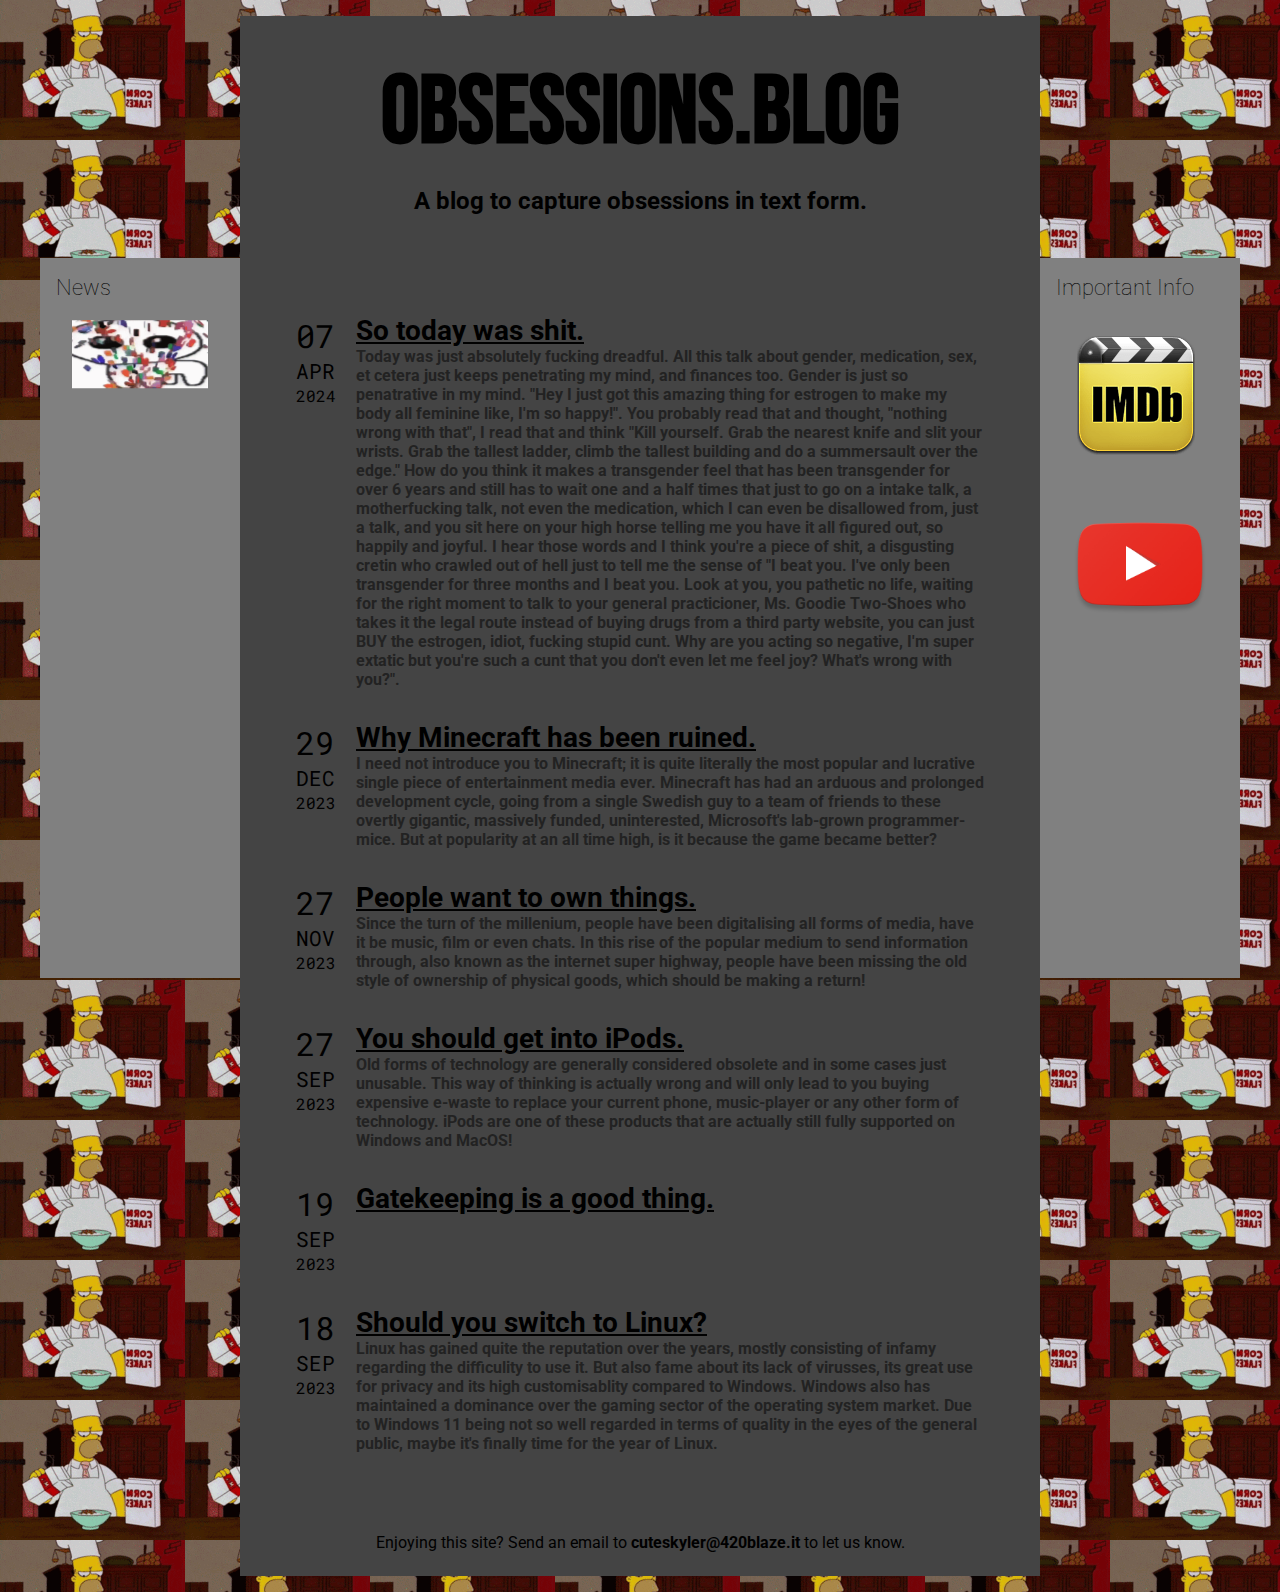
<file: index.html>
<!DOCTYPE html>
<html lang="en">
<head>
    <meta charset="UTF-8">
    <meta name="viewport" content="width=device-width, initial-scale=1.0">
    <title>Main | obsessions.blog</title>
    <link rel="stylesheet" href="./style.css">
    <meta name="description" content="OBSESSIONS.blog | A website for obsessions to fester.">
    <!-- <meta property="og:image" content=""> -->
    <meta property="og:description" content="OBSESSIONS.blog | A website for obsessions to fester.">
    <meta property="twitter:card" content="summary_large_image">
    <meta property="twitter:site" content="@CuteSkyler">
    <meta property="twitter:site:id" content="@CuteSkyler">
    <meta property="twitter:creator" content="@CuteSkyler">
    <meta property="twitter:creator:id" content="@CuteSkyler">
    <meta property="og:title" content="OBSESSIONS.blog | Main">
    <meta property="og:type" content="website">
    <meta property="og:url" content="https://blog.soepkip.party/">
    <!-- <meta data-react-helmet="true" property="og:image" content=""> -->
    <!-- <meta data-react-helmet="true" property="twitter:image" content=""> -->
</head>
<body>
    <div>
        <header>
            <h1><a href=".">obsessions.blog</a></h1>
            <h2>A blog to capture obsessions in text form.</h2>
            <marquee direction="left" height="1rem" scrollamount="6">
                Please, do not seek this site for factual information. All of this is opinionated beyond belief.
            </marquee>
        </header>
        <aside id="left">
            <h6>News</h6>
            <marquee direction="down" height="95%" scrollamount="10">
                <a href="#">
                    <h5 style="font-size: 1.25rem; font-weight: 900;">Happy new year!</h5>
                    <p style="text-align: justify;">
                        Can you believe it, 2024 is just around the corner!
                    </p>
                    <img src="./img/yipee-meme.gif" style="width: 100%; height: 100px;">
                </a>
            </marquee>
        </aside>
        <main>
            <div>
                <ul>
                    <li>
                        <article>
                            <div class="date">
                                <p class="day">07</p>
                                <p class="month">APR</p>
                                <p class="year">2024</p>
                            </div>
                            <a href="./articles/070424.html">
                                <h4>So today was shit.</h4>
                                <h5>Today was just absolutely fucking dreadful. All this talk about gender, medication, sex, et cetera just keeps penetrating my mind, and finances too. Gender is just so penatrative in my mind. "Hey I just got this amazing thing for estrogen to make my body all feminine like, I'm so happy!". You probably read that and thought, "nothing wrong with that", I read that and think "Kill yourself. Grab the nearest knife and slit your wrists. Grab the tallest ladder, climb the tallest building and do a summersault over the edge." How do you think it makes a transgender feel that has been transgender for over 6 years and still has to wait one and a half times that just to go on a intake talk, a motherfucking talk, not even the medication, which I can even be disallowed from, just a talk, and you sit here on your high horse telling me you have it all figured out, so happily and joyful. I hear those words and I think you're a piece of shit, a disgusting cretin who crawled out of hell just to tell me the sense of "I beat you. I've only been transgender for three months and I beat you. Look at you, you pathetic no life, waiting for the right moment to talk to your general practicioner, Ms. Goodie Two-Shoes who takes it the legal route instead of buying drugs from a third party website, you can just BUY the estrogen, idiot, fucking stupid cunt. Why are you acting so negative, I'm super extatic but you're such a cunt that you don't even let me feel joy? What's wrong with you?".</h5>
                            </a>
                        </article>
                    </li>
                    <li>
                        <article>
                            <div class="date">
                                <p class="day">29</p>
                                <p class="month">DEC</p>
                                <p class="year">2023</p>
                            </div>
                            <a href="./articles/291223.html">
                                <h4>Why Minecraft has been ruined.</h4>
                                <h5>I need not introduce you to Minecraft; it is quite literally the most popular and lucrative single piece of entertainment media ever. Minecraft has had an arduous and prolonged development cycle, going from a single Swedish guy to a team of friends to these overtly gigantic, massively funded, uninterested, Microsoft's lab-grown programmer-mice. But at popularity at an all time high, is it because the game became better?</h5>
                            </a>
                        </article>
                    </li>
                    <li>
                        <article>
                            <div class="date">
                                <p class="day">27</p>
                                <p class="month">NOV</p>
                                <p class="year">2023</p>
                            </div>
                            <a href="./articles/27112023.html">
                                <h4>People want to own things.</h4>
                                <h5>Since the turn of the millenium, people have been digitalising all forms of media, have it be music, film or even chats. In this rise of the popular medium to send information through, also known as the internet super highway, people have been missing the old style of ownership of physical goods, which should be making a return! </h5>
                            </a>
                        </article>
                    </li>
                    <li>
                        <article>
                            <div class="date">
                                <p class="day">27</p>
                                <p class="month">SEP</p>
                                <p class="year">2023</p>
                            </div>
                            <a href="./articles/270923.html">
                                <h4>You should get into iPods.</h4>
                                <h5>Old forms of technology are generally considered obsolete and in some cases just unusable. This way of thinking is actually wrong and will only lead to you buying expensive e-waste to replace your current phone, music-player or any other form of technology. iPods are one of these products that are actually still fully supported on Windows and MacOS!</h5>
                            </a>
                        </article>
                    </li>
                    <li>
                        <article>
                            <div class="date">
                                <p class="day">19</p>
                                <p class="month">SEP</p>
                                <p class="year">2023</p>
                            </div>
                            <a href="./articles/190923b.html">
                                <h4>Gatekeeping is a good thing.</h4>
                                <h5></h5>
                            </a>
                        </article>
                    </li>
                    <!-- <li>
                        <article>
                            <div class="date">
                                <p class="day">19</p>
                                <p class="month">SEP</p>
                                <p class="year">2023</p>
                            </div>
                            <a href="./articles/190923.html">
                                <h4>Being transgender is not all sunshine and rainbows.</h4>
                                <h5>I have now been a transgender for almost 6 years now, while I do feel like more satisfied telling myself I am the opposite sex, others do not feel the same.</h5>
                            </a>
                        </article>
                    </li> -->
                    <li>
                        <article>
                            <div class="date">
                                <p class="day">18</p>
                                <p class="month">SEP</p>
                                <p class="year">2023</p>
                            </div>
                            <a href="./articles/180923.html">
                                <h4>Should you switch to Linux?</h4>
                                <h5>Linux has gained quite the reputation over the years, mostly consisting of infamy regarding the difficulity to use it. But also fame about its lack of virusses, its great use for privacy and its high customisablity compared to Windows. Windows also has maintained a dominance over the gaming sector of the operating system market. Due to Windows 11 being not so well regarded in terms of quality in the eyes of the general public, maybe it's finally time for the year of Linux.</h5>
                            </a>
                        </article>
                    </li>
                </ul>
            </div>
        </main>
        <aside id="right">
            <h6>Important Info</h6>
            <a href="https://www.imdb.com/user/ur104718319/ratings" width="100%">
                <img src="./img/logo/imdb-2-icon.png">
            </a>
            <a href="https://www.youtube.com/@CuteSkyler">
                <img src="./img/logo/nexus2cee_YouTube.png" width="100%">
            </a>
            </marquee>
        </aside>
        <footer>
            <p style="text-align: center;">
                Enjoying this site? Send an email to <a href="mailto:cuteskyler@420blaze.it" style="font-weight: 700;">cuteskyler@420blaze.it</a> to let us know.
            </p>
        </footer>
    </div>
    <script src="/bg.js"></script>
</body>
</html>
</file>
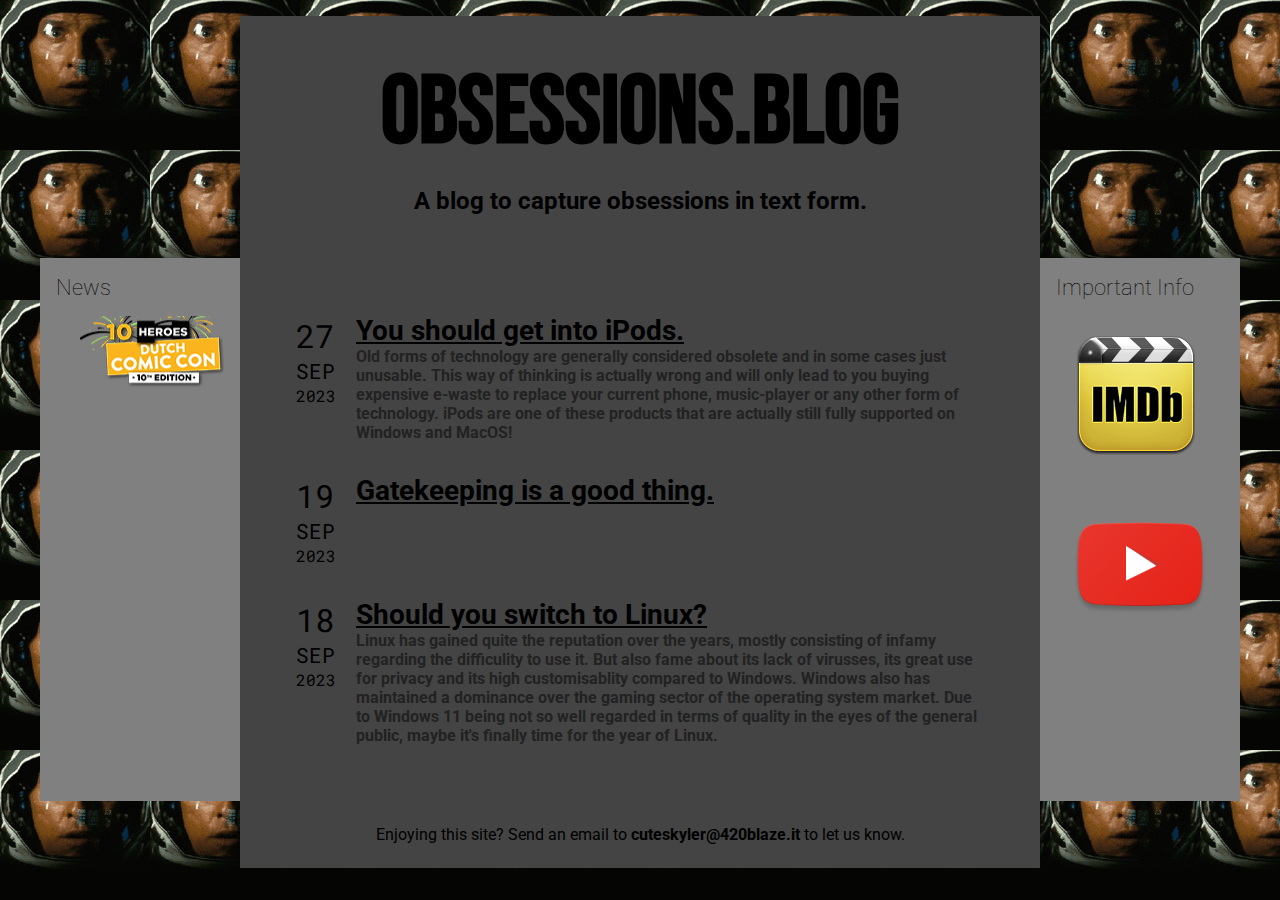
<file: blog/index.html>
<!DOCTYPE html>
<html lang="en">
<head>
    <meta charset="UTF-8">
    <meta name="viewport" content="width=device-width, initial-scale=1.0">
    <title>Main | obsessions.blog</title>
    <link rel="stylesheet" href="./style.css">
</head>
<body>
    <div>
        <header>
            <h1><a href=".">obsessions.blog</a></h1>
            <h2>A blog to capture obsessions in text form.</h2>
            <marquee direction="left" height="1rem" scrollamount="6">
                Please, do not seek this site for factual information. All of this is opinionated beyond belief.
            </marquee>
        </header>
        <aside id="left">
            <h6>News</h6>
            <marquee direction="down" height="95%" scrollamount="10">
                <a href="https://www.dutchcomiccon.com">
                    <h5 style="font-size: 1.25rem; font-weight: 900;">Dutch Comic Con</h5>
                    <p>
                        Dutch Comic Con is back in town! Get your tickets now and maybe meet me there!
                    </p>
                    <img src="../img/HDCC20S_AnniversaryLogo.png">
                </a>
            </marquee>
        </aside>
        <main>
            <div>
                <ul>
                    <li>
                        <article>
                            <div class="date">
                                <p class="day">27</p>
                                <p class="month">SEP</p>
                                <p class="year">2023</p>
                            </div>
                            <a href="./articles/270923.html">
                                <h4>You should get into iPods.</h4>
                                <h5>Old forms of technology are generally considered obsolete and in some cases just unusable. This way of thinking is actually wrong and will only lead to you buying expensive e-waste to replace your current phone, music-player or any other form of technology. iPods are one of these products that are actually still fully supported on Windows and MacOS!</h5>
                            </a>
                        </article>
                    </li>
                    <li>
                        <article>
                            <div class="date">
                                <p class="day">19</p>
                                <p class="month">SEP</p>
                                <p class="year">2023</p>
                            </div>
                            <a href="./articles/190923b.html">
                                <h4>Gatekeeping is a good thing.</h4>
                                <h5></h5>
                            </a>
                        </article>
                    </li>
                    <!-- <li>
                        <article>
                            <div class="date">
                                <p class="day">19</p>
                                <p class="month">SEP</p>
                                <p class="year">2023</p>
                            </div>
                            <a href="./articles/190923.html">
                                <h4>Being transgender is not all sunshine and rainbows.</h4>
                                <h5>I have now been a transgender for almost 6 years now, while I do feel like more satisfied telling myself I am the opposite sex, others do not feel the same.</h5>
                            </a>
                        </article>
                    </li> -->
                    <li>
                        <article>
                            <div class="date">
                                <p class="day">18</p>
                                <p class="month">SEP</p>
                                <p class="year">2023</p>
                            </div>
                            <a href="./articles/180923.html">
                                <h4>Should you switch to Linux?</h4>
                                <h5>Linux has gained quite the reputation over the years, mostly consisting of infamy regarding the difficulity to use it. But also fame about its lack of virusses, its great use for privacy and its high customisablity compared to Windows. Windows also has maintained a dominance over the gaming sector of the operating system market. Due to Windows 11 being not so well regarded in terms of quality in the eyes of the general public, maybe it's finally time for the year of Linux.</h5>
                            </a>
                        </article>
                    </li>
                </ul>
            </div>
        </main>
        <aside id="right">
            <h6>Important Info</h6>
            <a href="https://www.imdb.com/user/ur104718319/ratings" width="100%">
                <img src="./img/logo/imdb-2-icon.png">
            </a>
            <a href="https://www.youtube.com/@CuteSkyler">
                <img src="./img/logo/nexus2cee_YouTube.png" width="100%">
            </a>
            </marquee>
        </aside>
        <footer>
            <p style="text-align: center;">
                Enjoying this site? Send an email to <a href="mailto:cuteskyler@420blaze.it" style="font-weight: 700;">cuteskyler@420blaze.it</a> to let us know.
            </p>
        </footer>
    </div>
    <script src="/bg.js"></script>
</body>
</html>
</file>
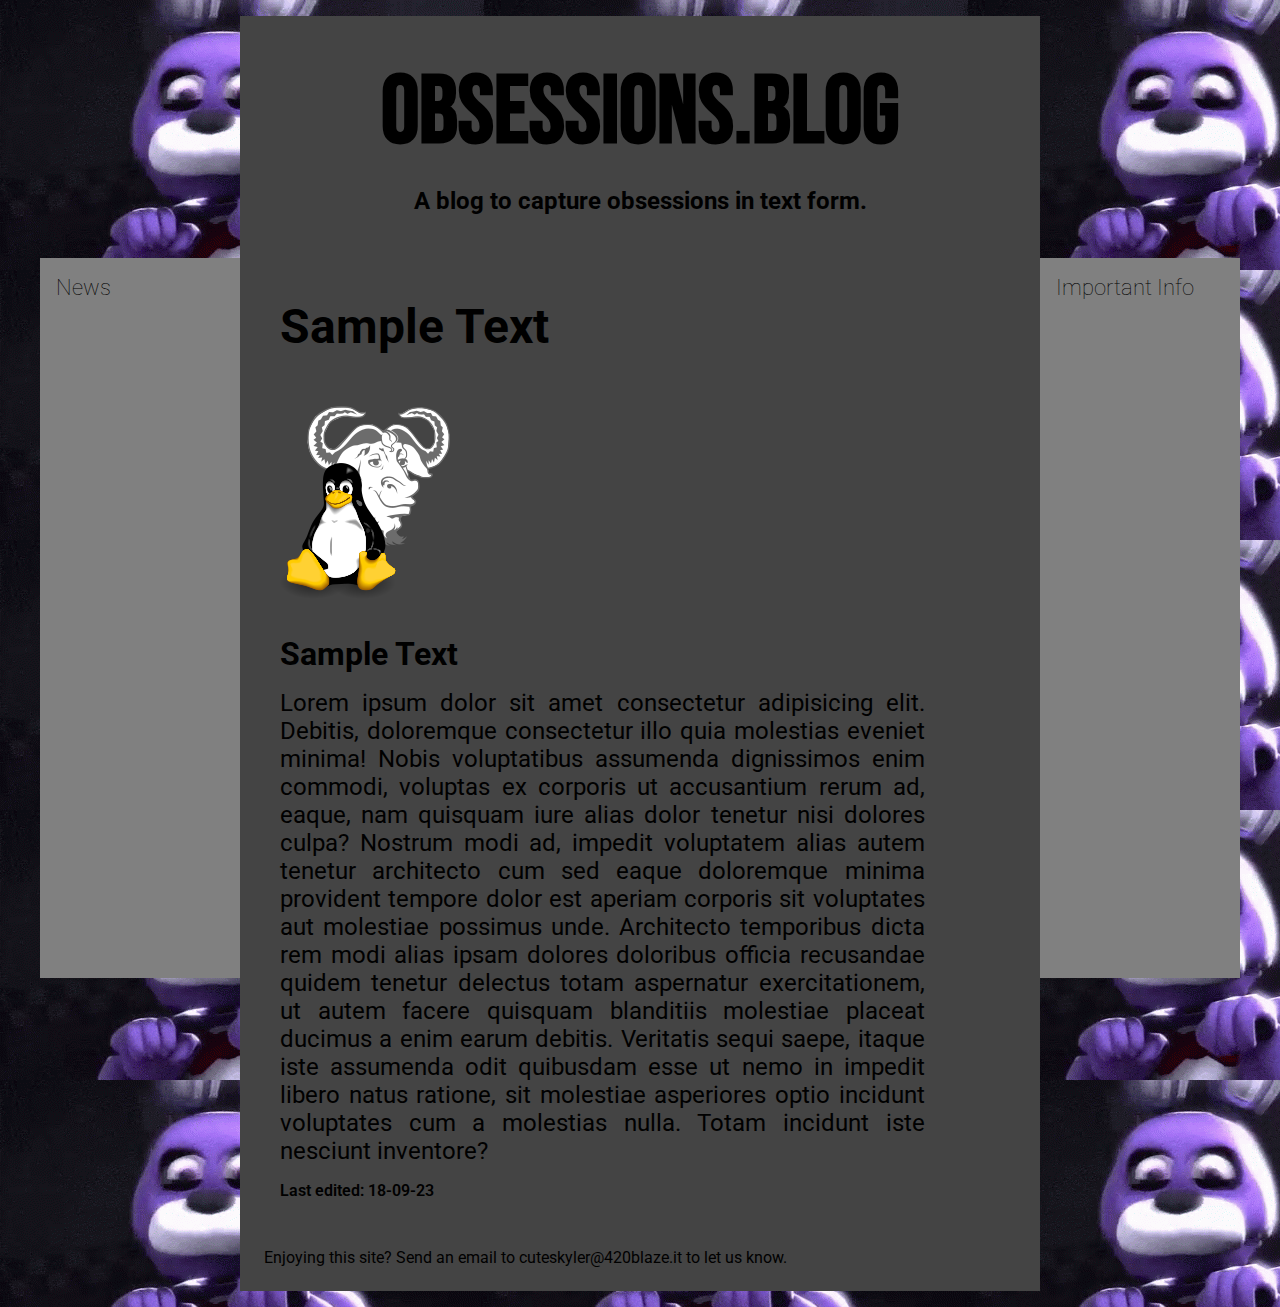
<file: template/index.html>
<!DOCTYPE html>
<html lang="en">
<head>
    <meta charset="UTF-8">
    <meta name="viewport" content="width=device-width, initial-scale=1.0">
    <title>obsession.org</title>
    <link rel="stylesheet" href="../style.css">
</head>
<body>
    <div>
        <header>
            <h1><a href="../">obsessions.blog</a></h1>
            <h2>A blog to capture obsessions in text form.</h2>
            <marquee direction="left" height="1rem" scrollamount="6">
                Please, do not seek this site for factual information. All of this is opinionated beyond belief.
            </marquee>
        </header>
        <aside id="left">
            <h6>News</h6>
        </aside>
        <main>
            <div class="article">
                <h3>
                    Sample Text
                </h3>
                    <br>
                    <img src="../img/GNU_Linux.png">
                    <br>
                <h4>
                    Sample Text
                </h4>
                <p>
                    Lorem ipsum dolor sit amet consectetur adipisicing elit. Debitis, doloremque consectetur illo quia molestias eveniet minima! Nobis voluptatibus assumenda dignissimos enim commodi, voluptas ex corporis ut accusantium rerum ad, eaque, nam quisquam iure alias dolor tenetur nisi dolores culpa? Nostrum modi ad, impedit voluptatem alias autem tenetur architecto cum sed eaque doloremque minima provident tempore dolor est aperiam corporis sit voluptates aut molestiae possimus unde. Architecto temporibus dicta rem modi alias ipsam dolores doloribus officia recusandae quidem tenetur delectus totam aspernatur exercitationem, ut autem facere quisquam blanditiis molestiae placeat ducimus a enim earum debitis. Veritatis sequi saepe, itaque iste assumenda odit quibusdam esse ut nemo in impedit libero natus ratione, sit molestiae asperiores optio incidunt voluptates cum a molestias nulla. Totam incidunt iste nesciunt inventore?
                </p>
                <span>Last edited: 18-09-23</span>
            </div>
        </main>
        <aside id="right">
            <h6>Important Info</h6>
        </aside>
        <footer>
            <p>
                Enjoying this site? Send an email to <a href="mailto:cuteskyler@420blaze.it">cuteskyler@420blaze.it</a> to let us know.
            </p>
        </footer>
    </div>
    <script>document.title = document.querySelector('h3').innerHTML;</script>
    <script src="../bg.js"></script>
    <style>
        main{
            display: block;
        }

        h3{
            text-align: left;
            padding: 1rem;
            font-size: 3rem;
        }

        h4{
            text-align: left;
            padding: 1rem;
            padding-bottom: 0;
            font-size: 2rem;
        }
    </style>
</body>
</html>
</file>
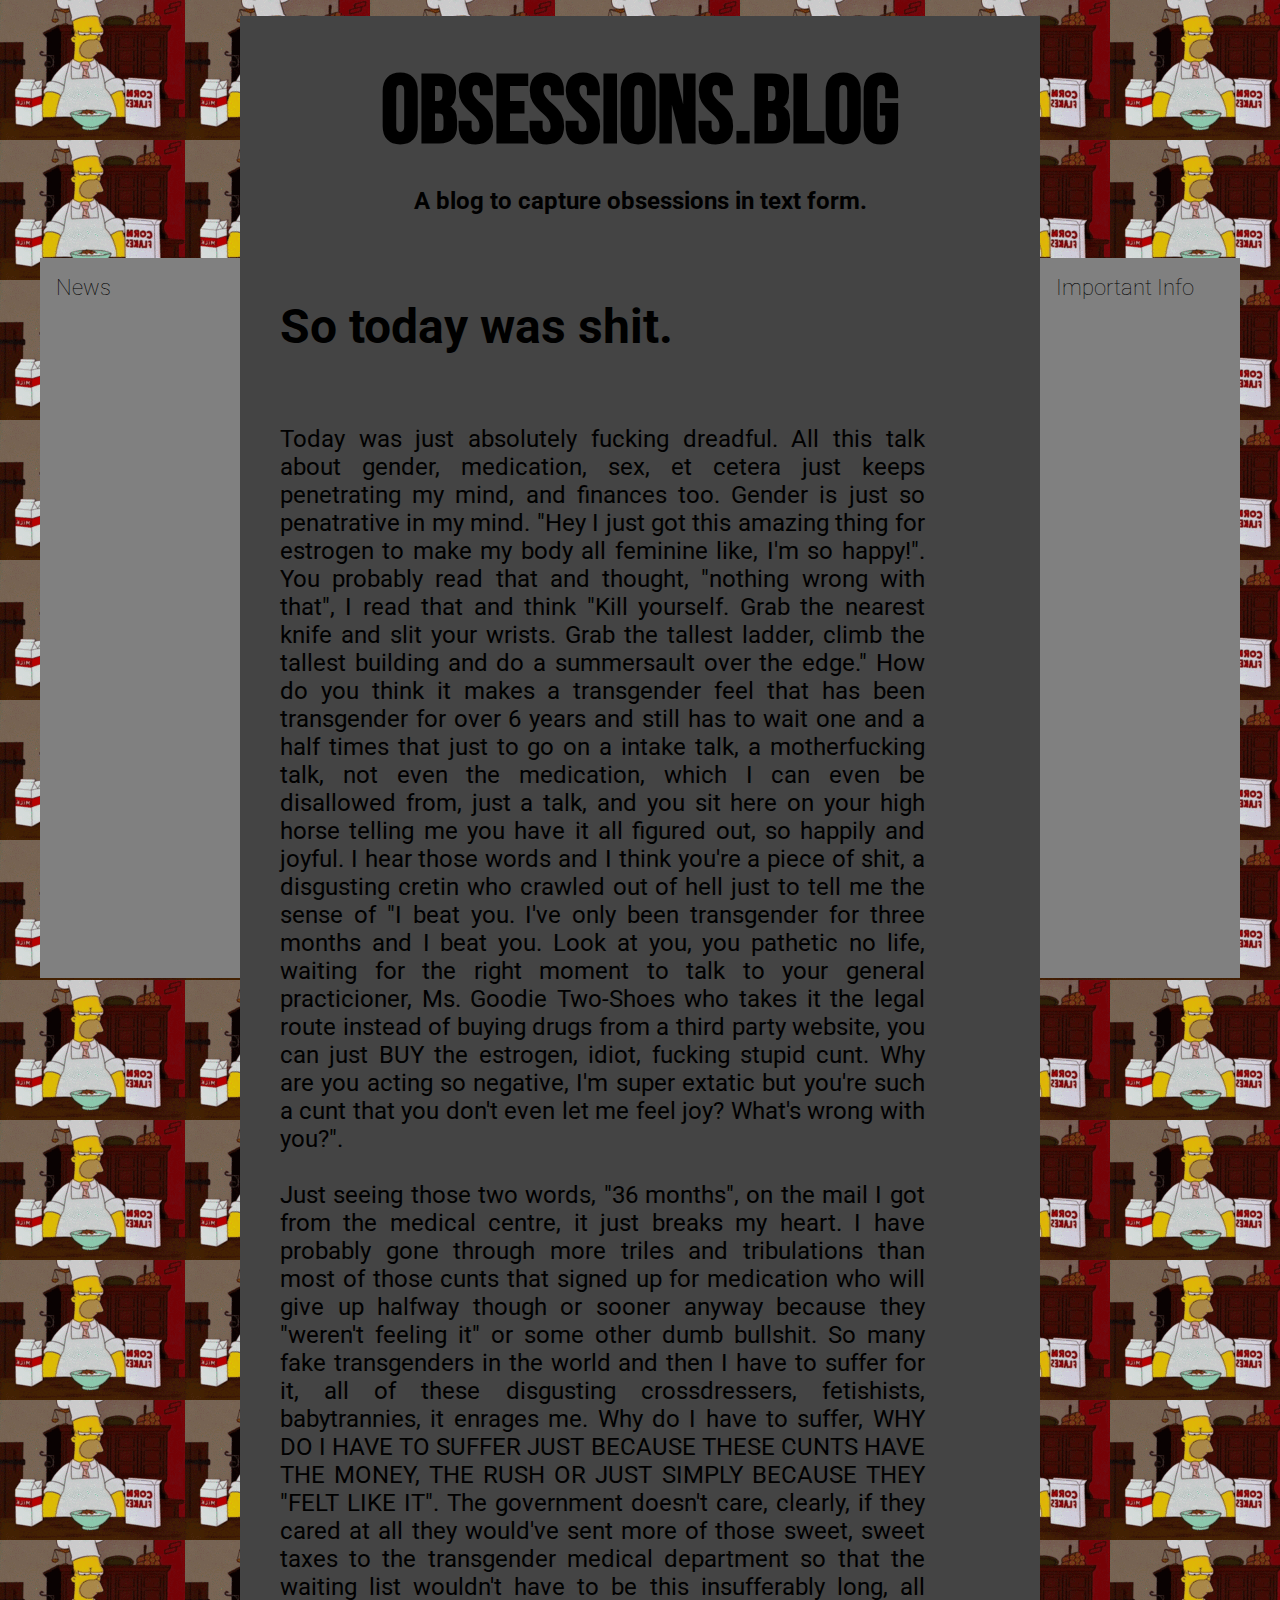
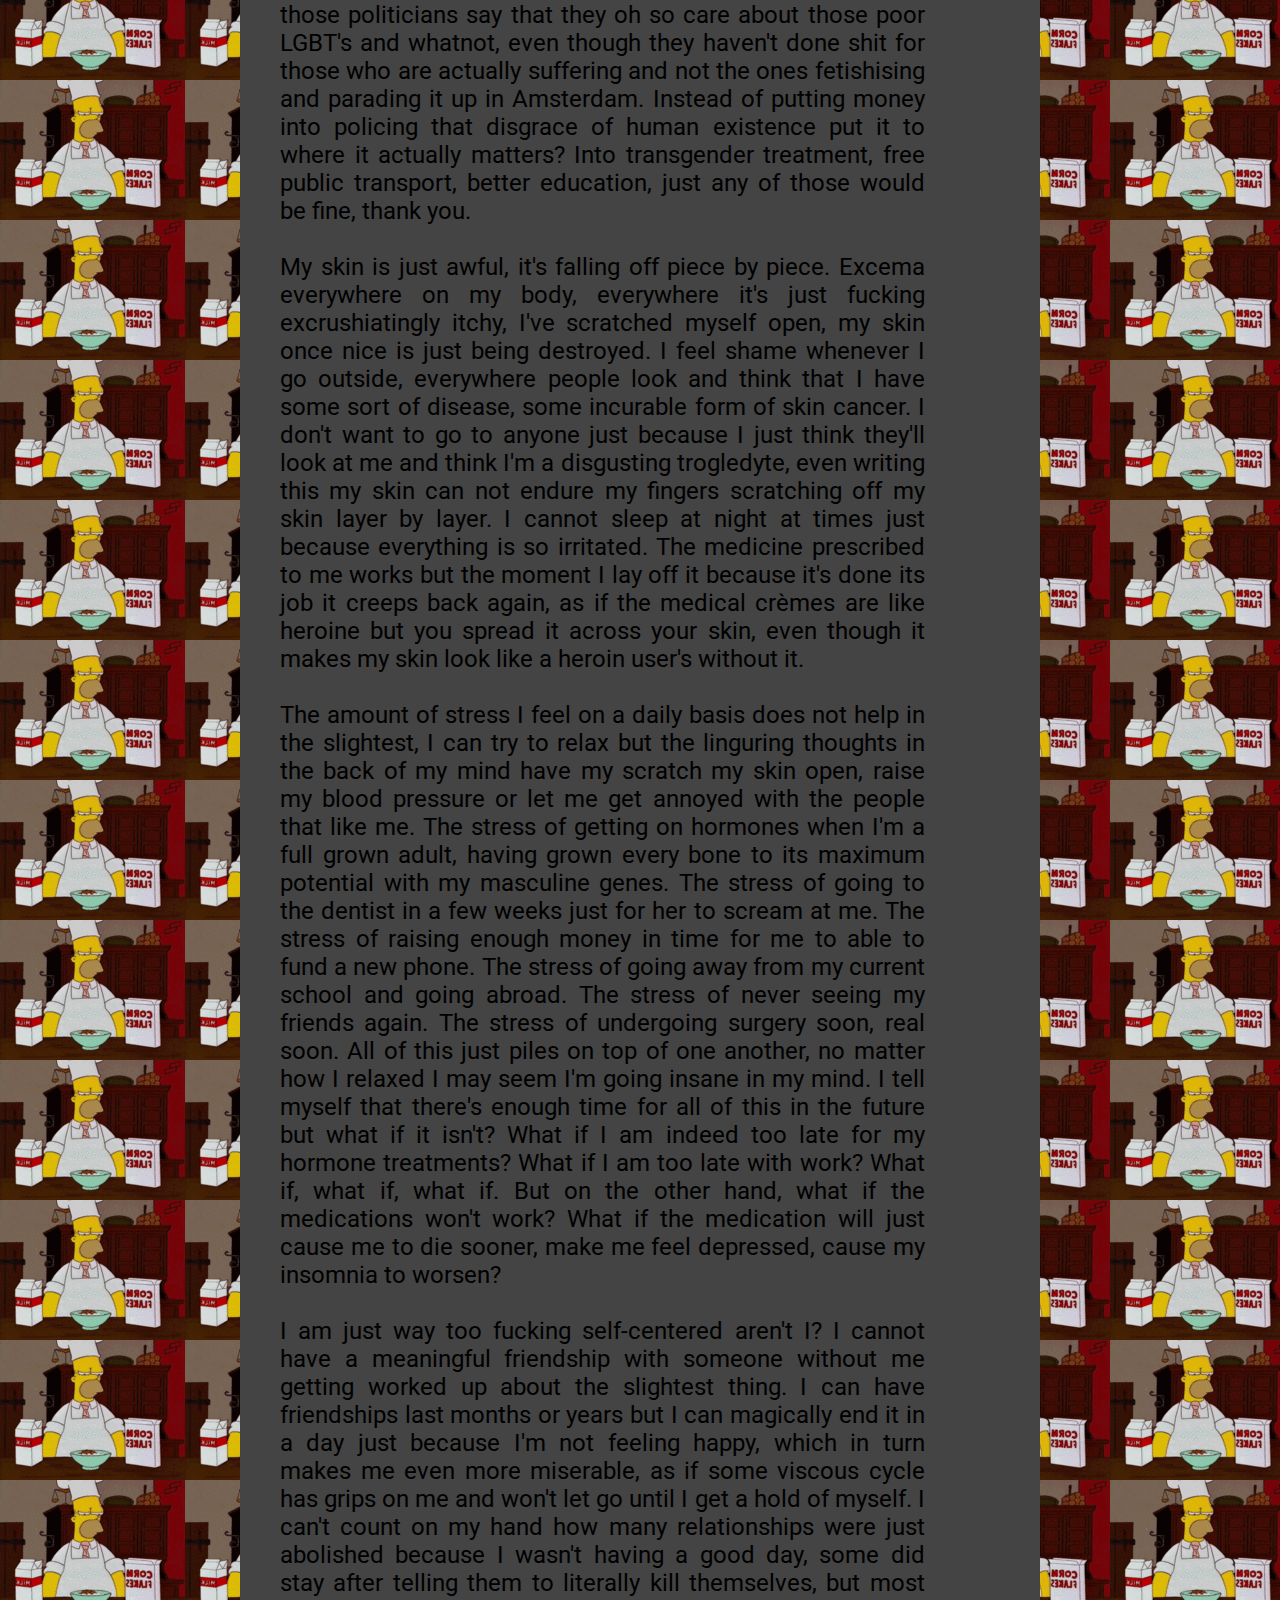
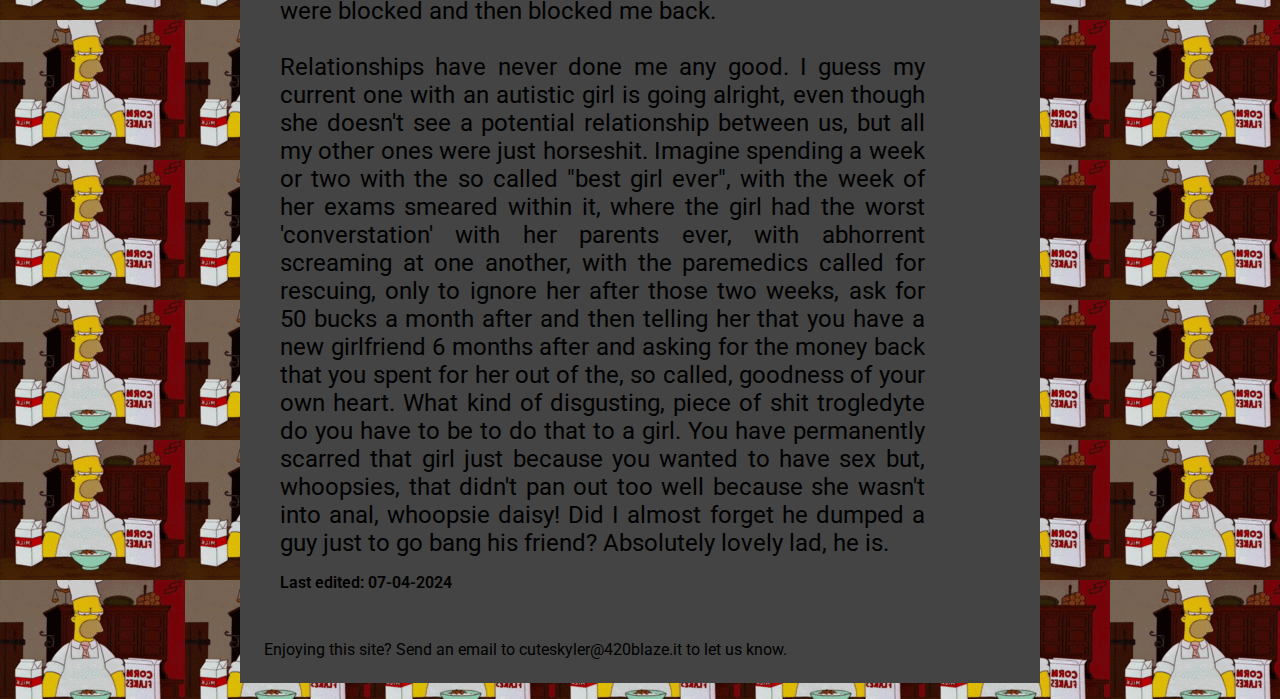
<file: articles/070424.html>
<!DOCTYPE html>
<html lang="en">
<head>
    <meta charset="UTF-8">
    <meta name="viewport" content="width=device-width, initial-scale=1.0">
    <title>obsession.org</title>
    <link rel="stylesheet" href="../style.css">
</head>
<body>
    <div>
        <header>
            <h1><a href="../">obsessions.blog</a></h1>
            <h2>A blog to capture obsessions in text form.</h2>
            <marquee direction="left" height="1rem" scrollamount="6">
                Please, do not seek this site for factual information. All of this is opinionated beyond belief.
            </marquee>
        </header>
        <aside id="left">
            <h6>News</h6>
        </aside>
        <main>
            <div class="article">
                <h3>
                    So today was shit.
                </h3>
                    <br>
                    <!-- <img src="../img/GNU_Linux.png"> -->
                    <br>
                <p>
                    	Today was just absolutely fucking dreadful. All this talk about gender, medication, sex, et cetera just keeps penetrating my mind, and finances too. Gender is just so penatrative in my mind. "Hey I just got this amazing thing for estrogen to make my body all feminine like, I'm so happy!". You probably read that and thought, "nothing wrong with that", I read that and think "Kill yourself. Grab the nearest knife and slit your wrists. Grab the tallest ladder, climb the tallest building and do a summersault over the edge." How do you think it makes a transgender feel that has been transgender for over 6 years and still has to wait one and a half times that just to go on a intake talk, a motherfucking talk, not even the medication, which I can even be disallowed from, just a talk, and you sit here on your high horse telling me you have it all figured out, so happily and joyful. I hear those words and I think you're a piece of shit, a disgusting cretin who crawled out of hell just to tell me the sense of "I beat you. I've only been transgender for three months and I beat you. Look at you, you pathetic no life, waiting for the right moment to talk to your general practicioner, Ms. Goodie Two-Shoes who takes it the legal route instead of buying drugs from a third party website, you can just BUY the estrogen, idiot, fucking stupid cunt. Why are you acting so negative, I'm super extatic but you're such a cunt that you don't even let me feel joy? What's wrong with you?".
                <br><br>
                    	Just seeing those two words, "36 months", on the mail I got from the medical centre, it just breaks my heart. I have probably gone through more triles and tribulations than most of those cunts that signed up for medication who will give up halfway though or sooner anyway because they "weren't feeling it" or some other dumb bullshit. So many fake transgenders in the world and then I have to suffer for it, all of these disgusting crossdressers, fetishists, babytrannies, it enrages me. Why do I have to suffer, WHY DO I HAVE TO SUFFER JUST BECAUSE THESE CUNTS HAVE THE MONEY, THE RUSH OR JUST SIMPLY BECAUSE THEY "FELT LIKE IT". The government doesn't care, clearly, if they cared at all they would've sent more of those sweet, sweet taxes to the transgender medical department so that the waiting list wouldn't have to be this insufferably long, all those politicians say that they oh so care about those poor LGBT's and whatnot, even though they haven't done shit for those who are actually suffering and not the ones fetishising and parading it up in Amsterdam. Instead of putting money into policing that disgrace of human existence put it to where it actually matters? Into transgender treatment, free public transport, better education, just any of those would be fine, thank you.
                <br><br>
                    	My skin is just awful, it's falling off piece by piece. Excema everywhere on my body, everywhere it's just fucking excrushiatingly itchy, I've scratched myself open, my skin once nice is just being destroyed. I feel shame whenever I go outside, everywhere people look and think that I have some sort of disease, some incurable form of skin cancer. I don't want to go to anyone just because I just think they'll look at me and think I'm a disgusting trogledyte, even writing this my skin can not endure my fingers scratching off my skin layer by layer. I cannot sleep at night at times just because everything is so irritated. The medicine prescribed to me works but the moment I lay off it because it's done its job it creeps back again, as if the medical crèmes are like heroine but you spread it across your skin, even though it makes my skin look like a heroin user's without it.
                <br><br>
                    	The amount of stress I feel on a daily basis does not help in the slightest, I can try to relax but the linguring thoughts in the back of my mind have my scratch my skin open, raise my blood pressure or let me get annoyed with the people that like me. The stress of getting on hormones when I'm a full grown adult, having grown every bone to its maximum potential with my masculine genes. The stress of going to the dentist in a few weeks just for her to scream at me. The stress of raising enough money in time for me to able to fund a new phone. The stress of going away from my current school and going abroad. The stress of never seeing my friends again. The stress of undergoing surgery soon, real soon. All of this just piles on top of one another, no matter how I relaxed I may seem I'm going insane in my mind. I tell myself that there's enough time for all of this in the future but what if it isn't? What if I am indeed too late for my hormone treatments? What if I am too late with work? What if, what if, what if. But on the other hand, what if the medications won't work? What if the medication will just cause me to die sooner, make me feel depressed, cause my insomnia to worsen?
                <br><br>
                    	I am just way too fucking self-centered aren't I? I cannot have a meaningful friendship with someone without me getting worked up about the slightest thing. I can have friendships last months or years but I can magically end it in a day just because I'm not feeling happy, which in turn makes me even more miserable, as if some viscous cycle has grips on me and won't let go until I get a hold of myself. I can't count on my hand how many relationships were just abolished because I wasn't having a good day, some did stay after telling them to literally kill themselves, but most were blocked and then blocked me back.
                <br><br>
                    	Relationships have never done me any good. I guess my current one with an autistic girl is going alright, even though she doesn't see a potential relationship between us, but all my other ones were just horseshit. Imagine spending a week or two with the so called "best girl ever", with the week of her exams smeared within it, where the girl had the worst 'converstation' with her parents ever, with abhorrent screaming at one another, with the paremedics called for rescuing, only to ignore her after those two weeks, ask for 50 bucks a month after and then telling her that you have a new girlfriend 6 months after and asking for the money back that you spent for her out of the, so called, goodness of your own heart. What kind of disgusting, piece of shit trogledyte do you have to be to do that to a girl. You have permanently scarred that girl just because you wanted to have sex but, whoopsies, that didn't pan out too well because she wasn't into anal, whoopsie daisy! Did I almost forget he dumped a guy just to go bang his friend? Absolutely lovely lad, he is.  
		</p>
                <span>Last edited: 07-04-2024</span>
            </div>
        </main>
        <aside id="right">
            <h6>Important Info</h6>
        </aside>
        <footer>
            <p>
                Enjoying this site? Send an email to <a href="mailto:cuteskyler@420blaze.it">cuteskyler@420blaze.it</a> to let us know.
            </p>
        </footer>
    </div>
    <script>document.title = document.querySelector('h3').innerHTML;</script>
    <script src="../bg.js"></script>
    <style>
        main{
            display: block;
        }

        h3{
            text-align: left;
            padding: 1rem;
            font-size: 3rem;
        }

        h4{
            text-align: left;
            padding: 1rem;
            padding-bottom: 0;
            font-size: 2rem;
        }
    </style>
</body>
</html>
</file>
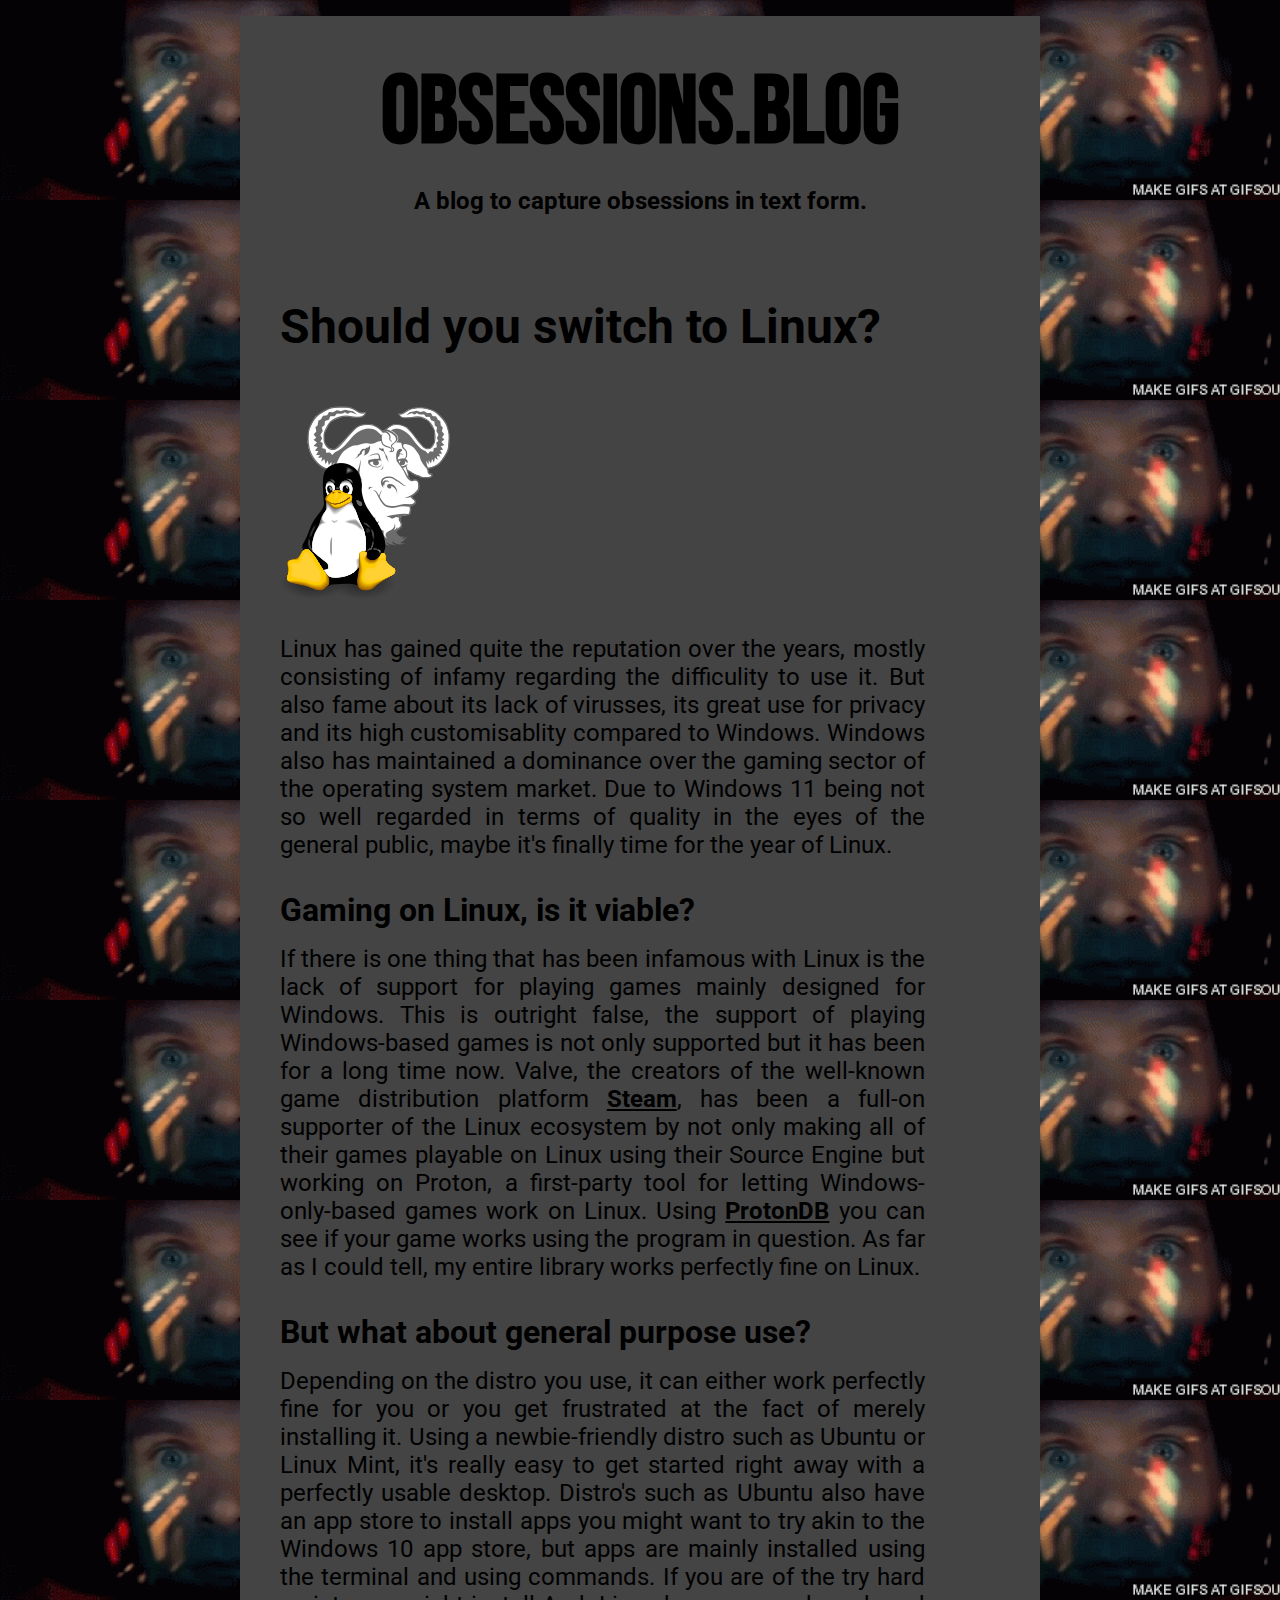
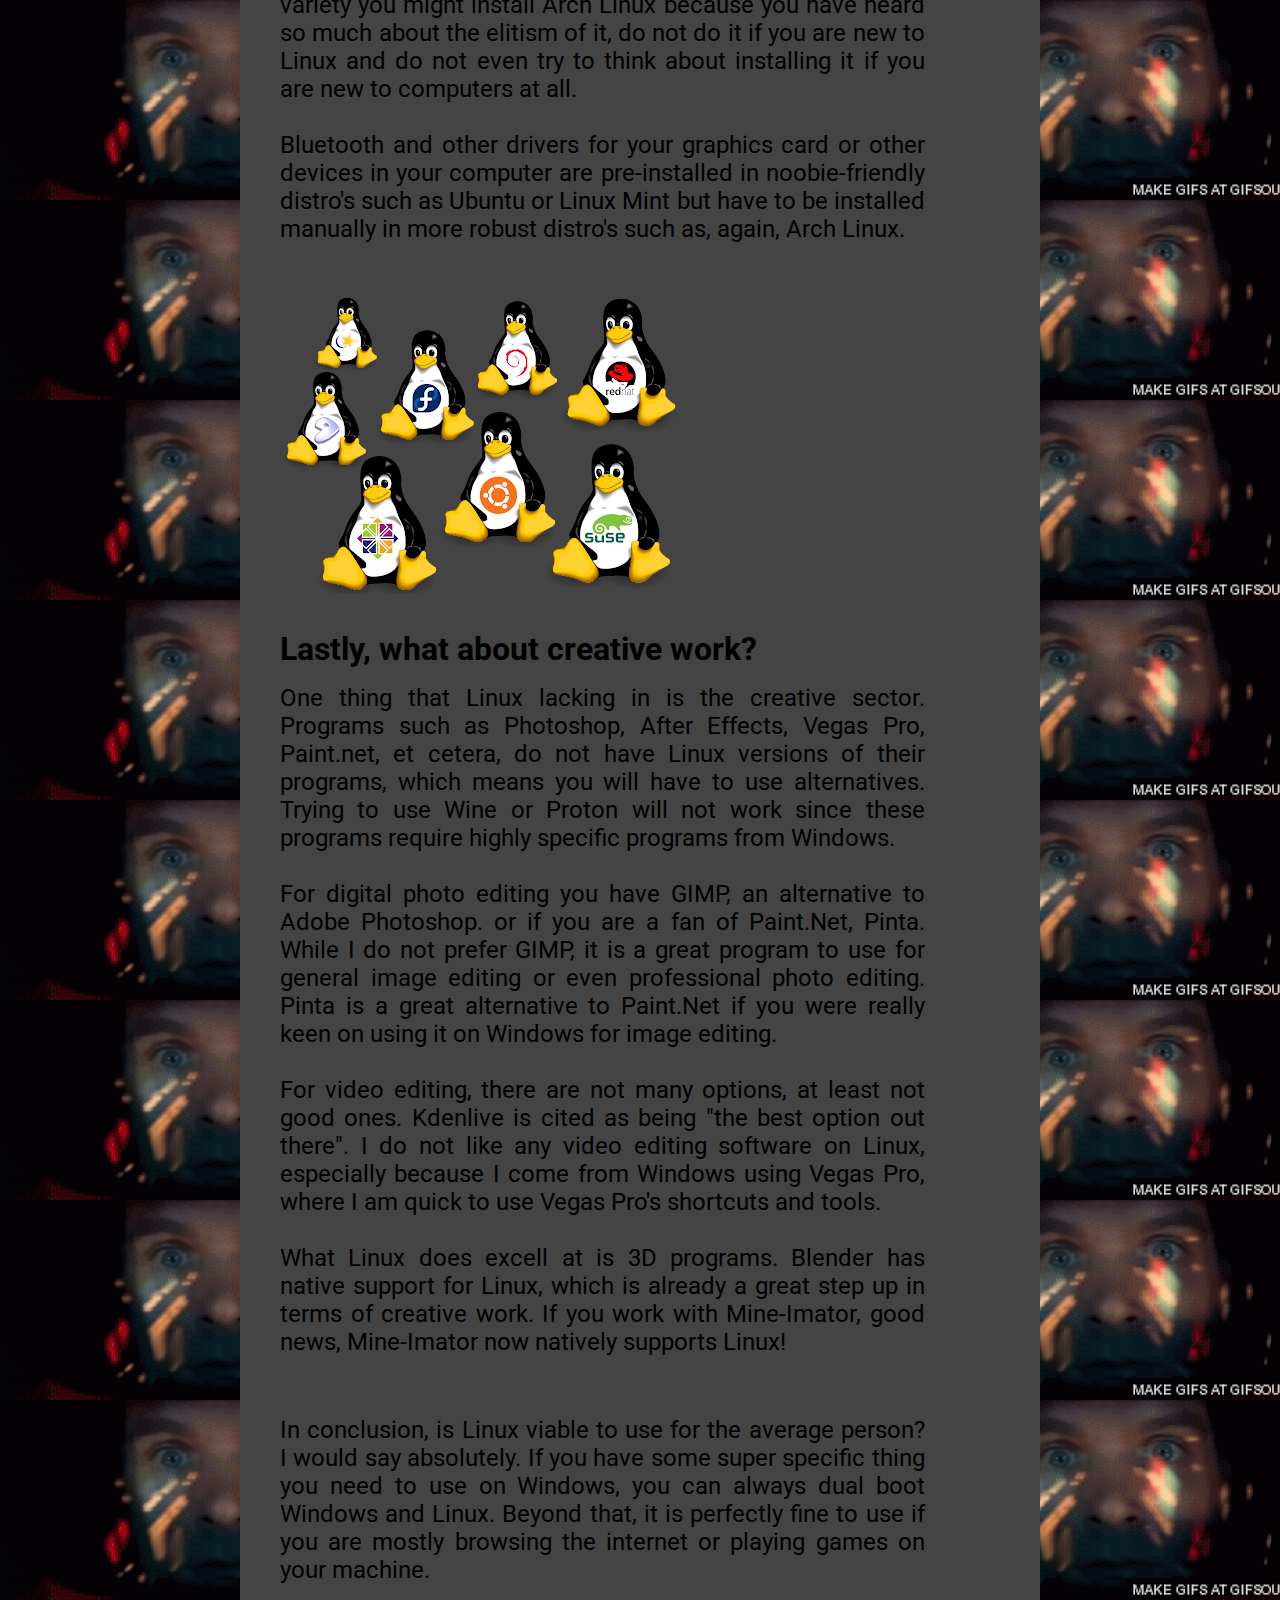
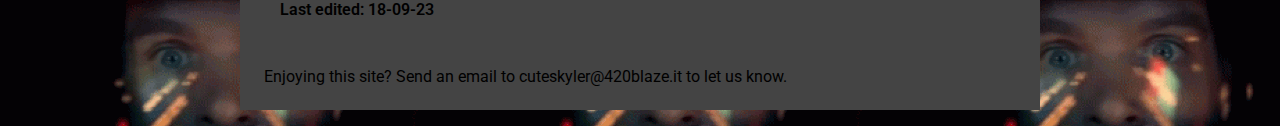
<file: articles/180923.html>
<!DOCTYPE html>
<html lang="en">
<head>
    <meta charset="UTF-8">
    <meta name="viewport" content="width=device-width, initial-scale=1.0">
    <title>obsession.org</title>
    <link rel="stylesheet" href="../style.css">
</head>
<body>
    <div>
        <header>
            <h1><a href="../">obsessions.blog</a></h1>
            <h2>A blog to capture obsessions in text form.</h2>
            <marquee direction="left" height="1rem" scrollamount="6">
                Please, do not seek this site for factual information. All of this is opinionated beyond belief.
            </marquee>
        </header>
        <main>
            <div class="article">
                <h3>
                    Should you switch to Linux?
                </h3>
                    <br>
                    <img src="../img/GNU_Linux.png">
                    <br>
                <p>
                    Linux has gained quite the reputation over the years, mostly consisting of infamy regarding the difficulity to use it. But also fame about its lack of virusses, its great use for privacy and its high customisablity compared to Windows. Windows also has maintained a dominance over the gaming sector of the operating system market. Due to Windows 11 being not so well regarded in terms of quality in the eyes of the general public, maybe it's finally time for the year of Linux.
                </p>
                <h4>
                    Gaming on Linux, is it viable?
                </h4>
                <p>
                    If there is one thing that has been infamous with Linux is the lack of support for playing games mainly designed for Windows. This is outright false, the support of playing Windows-based games is not only supported but it has been for a long time now. Valve, the creators of the well-known game distribution platform <a href="https://store.steampowered.com">Steam</a>, has been a full-on supporter of the Linux ecosystem by not only making all of their games playable on Linux using their Source Engine but working on Proton, a first-party tool for letting Windows-only-based games work on Linux. Using <a href="https://protondb.com">ProtonDB</a> you can see if your game works using the program in question. As far as I could tell, my entire library works perfectly fine on Linux.
                </p>
                <h4>
                    But what about general purpose use?
                </h4>
                <p>
                    Depending on the distro you use, it can either work perfectly fine for you or you get frustrated at the fact of merely installing it. Using a newbie-friendly distro such as Ubuntu or Linux Mint, it's really easy to get started right away with a perfectly usable desktop. Distro's such as Ubuntu also have an app store to install apps you might want to try akin to the Windows 10 app store, but apps are mainly installed using the terminal and using commands. If you are of the try hard variety you might install Arch Linux because you have heard so much about the elitism of it, do not do it if you are new to Linux and do not even try to think about installing it if you are new to computers at all.
                    <br><br>
                    Bluetooth and other drivers for your graphics card or other devices in your computer are pre-installed in noobie-friendly distro's such as Ubuntu or Linux Mint but have to be installed manually in more robust distro's such as, again, Arch Linux.
                </p>
                    <br>
                    <img src="../img/linux.png">
                    <br>
                <h4>
                    Lastly, what about creative work?
                </h4>
                <p>
                    One thing that Linux lacking in is the creative sector. Programs such as Photoshop, After Effects, Vegas Pro, Paint.net, et cetera, do not have Linux versions of their programs, which means you will have to use alternatives. Trying to use Wine or Proton will not work since these programs require highly specific programs from Windows.
                    <br><br>
                    For digital photo editing you have GIMP, an alternative to Adobe Photoshop. or if you are a fan of Paint.Net, Pinta. While I do not prefer GIMP, it is a great program to use for general image editing or even professional photo editing. Pinta is a great alternative to Paint.Net if you were really keen on using it on Windows for image editing.
                    <br><br>
                    For video editing, there are not many options, at least not good ones. Kdenlive is cited as being "the best option out there". I do not like any video editing software on Linux, especially because I come from Windows using Vegas Pro, where I am quick to use Vegas Pro's shortcuts and tools.
                    <br><br>
                    What Linux does excell at is 3D programs. Blender has native support for Linux, which is already a great step up in terms of creative work. If you work with Mine-Imator, good news, Mine-Imator now natively supports Linux!
                    <br>
                    <br>
                </p>
                <p>
                    In conclusion, is Linux viable to use for the average person? I would say absolutely. If you have some super specific thing you need to use on Windows, you can always dual boot Windows and Linux. Beyond that, it is perfectly fine to use if you are mostly browsing the internet or playing games on your machine.
                </p>
                <span>Last edited: 18-09-23</span>
            </div>
        </main>
        <footer>
            <p>
                Enjoying this site? Send an email to <a href="mailto:cuteskyler@420blaze.it">cuteskyler@420blaze.it</a> to let us know.
            </p>
        </footer>
    </div>
    <script>document.title = document.querySelector('h3').innerHTML;</script>
    <script src="../bg.js"></script>
    <style>
        main{
            display: block;
        }

        h3{
            text-align: left;
            padding: 1rem;
            font-size: 3rem;
        }

        h4{
            text-align: left;
            padding: 1rem;
            padding-bottom: 0;
            font-size: 2rem;
        }
    </style>
</body>
</html>
</file>
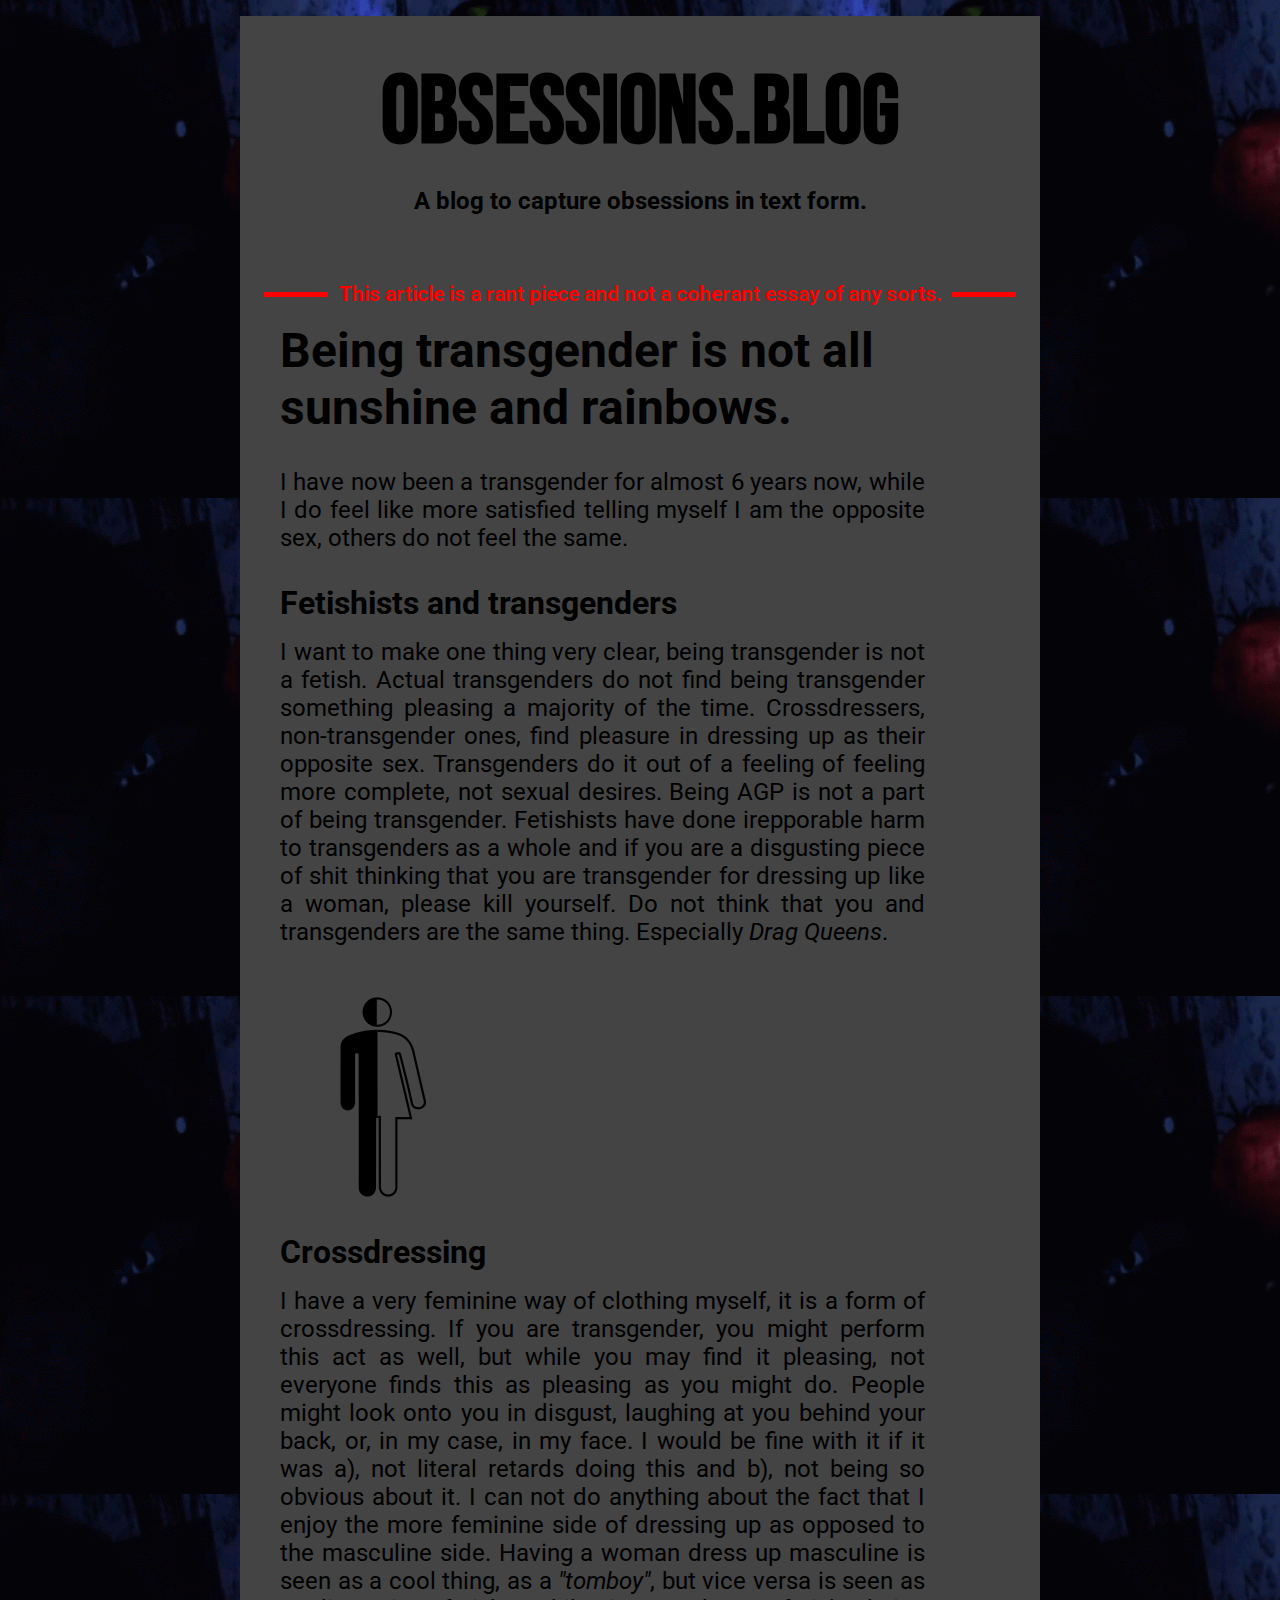
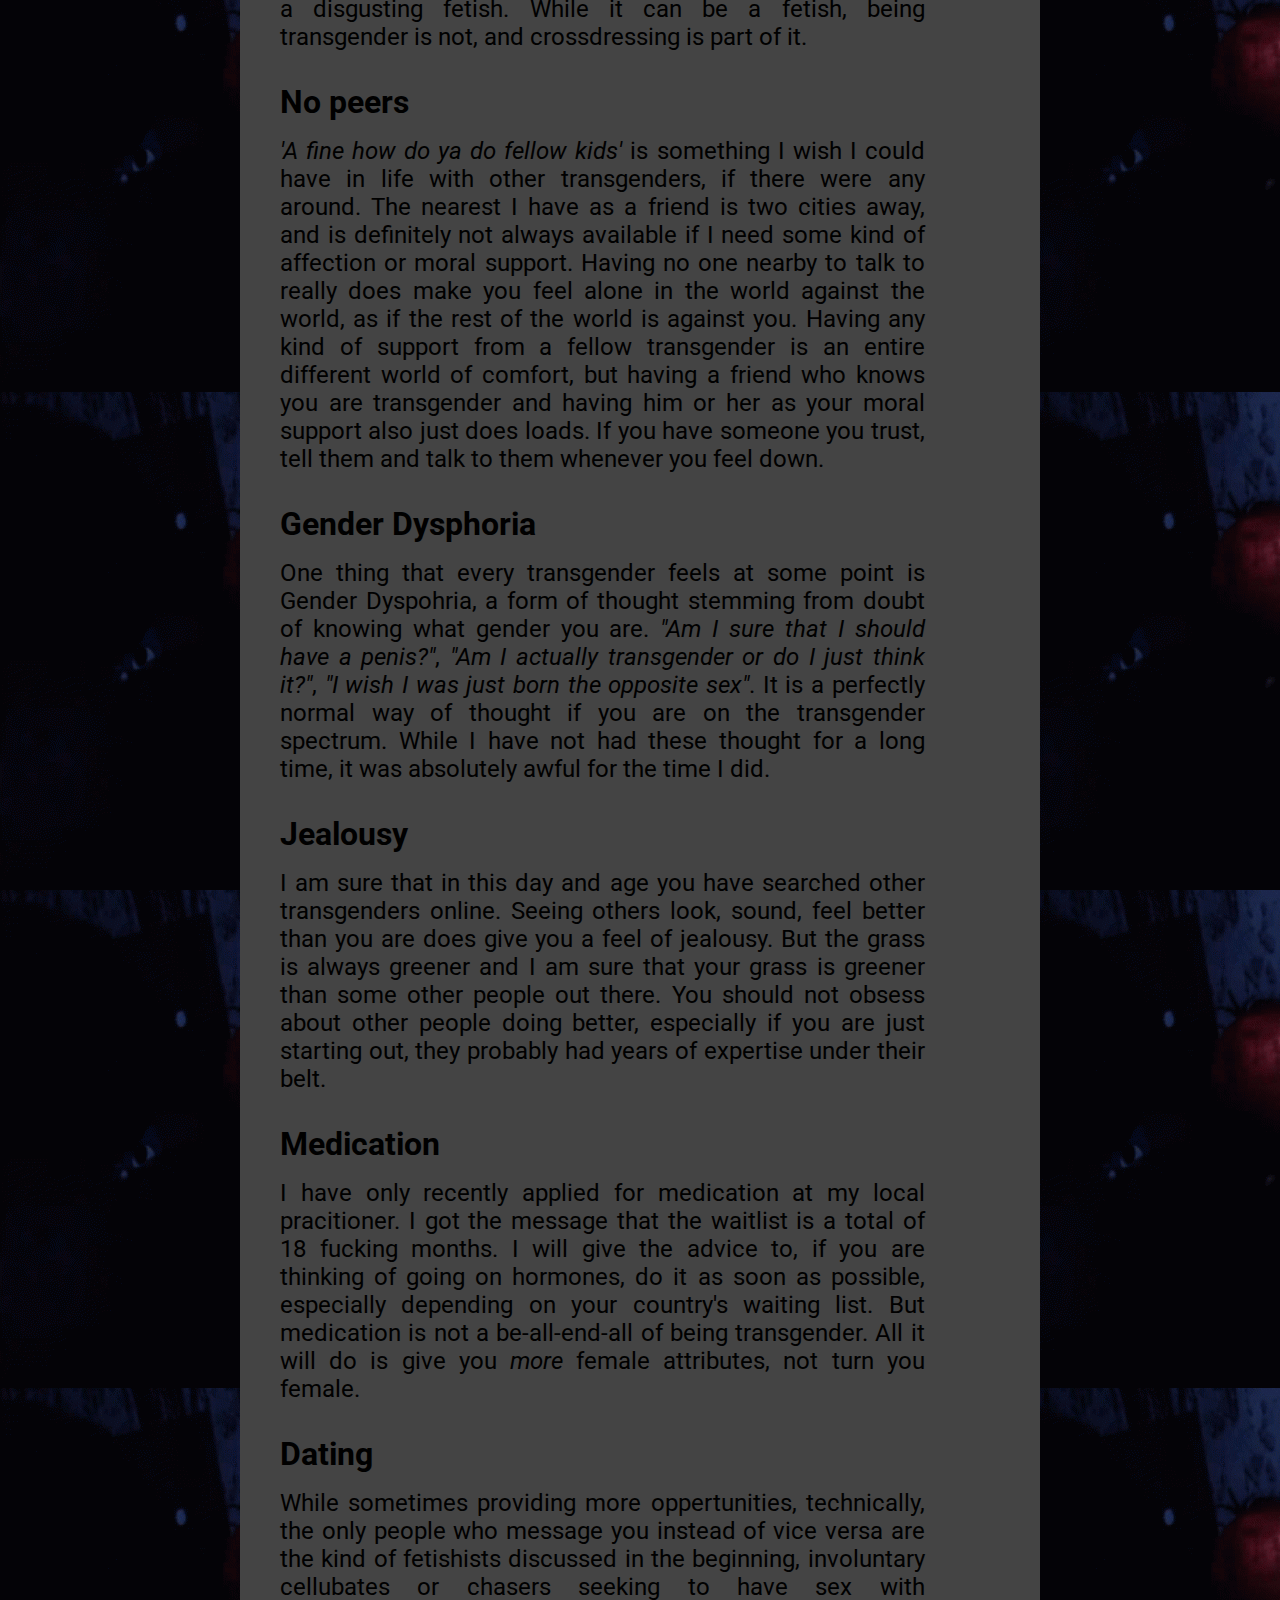
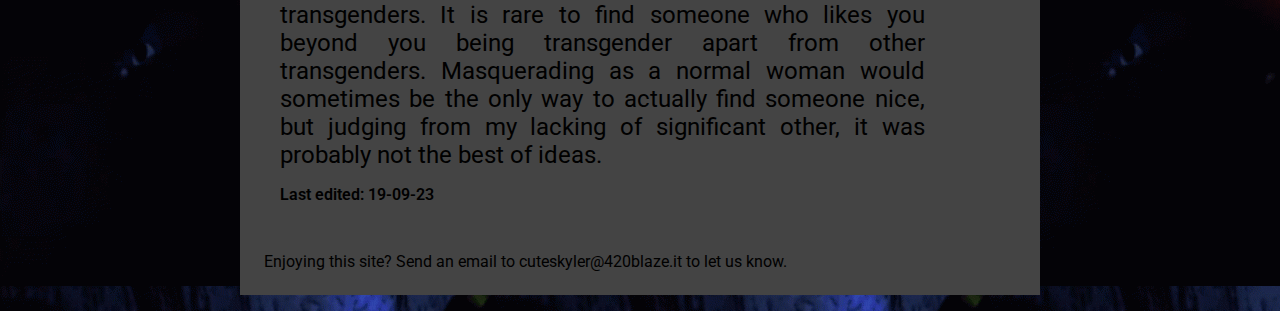
<file: articles/190923.html>
<!DOCTYPE html>
<html lang="en">
<head>
    <meta charset="UTF-8">
    <meta name="viewport" content="width=device-width, initial-scale=1.0">
    <title>Obsessions.blog</title>
    <link rel="stylesheet" href="../style.css">
</head>
<body>
    <div>
        <header>
            <h1><a href="../">obsessions.blog</a></h1>
            <h2>A blog to capture obsessions in text form.</h2>
            <marquee direction="left" height="1rem" scrollamount="6">
                Please, do not seek this site for factual information. All of this is opinionated beyond belief.
            </marquee>
        </header>
        <main>
            <p class="warning">This article is a rant piece and not a coherant essay of any sorts.</p>
            <div class="article">
                <h3>Being transgender is not all sunshine and rainbows.</h3>

                <p>I have now been a transgender for almost 6 years now, while I do feel like more satisfied telling myself I am the opposite sex, others do not feel the same.</p>

                <h4>Fetishists and transgenders</h4>
                <p>I want to make one thing very clear, being transgender is not a fetish. Actual transgenders do not find being transgender something pleasing a majority of the time. Crossdressers, non-transgender ones, find pleasure in dressing up as their opposite sex. Transgenders do it out of a feeling of feeling more complete, not sexual desires. Being AGP is not a part of being transgender. Fetishists have done irepporable harm to transgenders as a whole and if you are a disgusting piece of shit thinking that you are transgender for dressing up like a woman, please kill yourself. Do not think that you and transgenders are the same thing. Especially <i>Drag Queens</i>.
                </p>

                <br>
                <img src="../img/163045-200.png">
                <br>

                <h4>Crossdressing</h4>
                <p>I have a very feminine way of clothing myself, it is a form of crossdressing. If you are transgender, you might perform this act as well, but while you may find it pleasing, not everyone finds this as pleasing as you might do. People might look onto you in disgust, laughing at you behind your back, or, in my case, in my face. I would be fine with it if it was a), not literal retards doing this and b), not being so obvious about it. I can not do anything about the fact that I enjoy the more feminine side of dressing up as opposed to the masculine side. Having a woman dress up masculine is seen as a cool thing, as a <i>"tomboy"</i>, but vice versa is seen as a disgusting fetish. While it can be a fetish, being transgender is not, and crossdressing is part of it.</p>

                <h4>No peers</h4>
                <p><i>'A fine how do ya do fellow kids'</i> is something I wish I could have in life with other transgenders, if there were any around. The nearest I have as a friend is two cities away, and is definitely not always available if I need some kind of affection or moral support. Having no one nearby to talk to really does make you feel alone in the world against the world, as if the rest of the world is against you. Having any kind of support from a fellow transgender is an entire different world of comfort, but having a friend who knows you are transgender and having him or her as your moral support also just does loads. If you have someone you trust, tell them and talk to them whenever you feel down.</p>

                <h4>Gender Dysphoria</h4>
                <p>One thing that every transgender feels at some point is Gender Dyspohria, a form of thought stemming from doubt of knowing what gender you are. <i>"Am I sure that I should have a penis?"</i>, <i>"Am I actually transgender or do I just think it?"</i>, <i>"I wish I was just born the opposite sex"</i>. It is a perfectly normal way of thought if you are on the transgender spectrum. While I have not had these thought for a long time, it was absolutely awful for the time I did.</p>

                <h4>Jealousy</h4>
                <p>I am sure that in this day and age you have searched other transgenders online. Seeing others look, sound, feel better than you are does give you a feel of jealousy. But the grass is always greener and I am sure that your grass is greener than some other people out there. You should not obsess about other people doing better, especially if you are just starting out, they probably had years of expertise under their belt.</p>

                <h4>Medication</h4>
                <p>I have only recently applied for medication at my local pracitioner. I got the message that the waitlist is a total of 18 fucking months. I will give the advice to, if you are thinking of going on hormones, do it as soon as possible, especially depending on your country's waiting list. But medication is not a be-all-end-all of being transgender. All it will do is give you <i>more</i> female attributes, not turn you female.</p>

                <h4>Dating</h4>
                <p>While sometimes providing more oppertunities, technically, the only people who message you instead of vice versa are the kind of fetishists discussed in the beginning, involuntary cellubates or chasers seeking to have sex with transgenders. It is rare to find someone who likes you beyond you being transgender apart from other transgenders. Masquerading as a normal woman would sometimes be the only way to actually find someone nice, but judging from my lacking of significant other, it was probably not the best of ideas.</p>
                <span>Last edited: 19-09-23</span>
            </div>
        </main>
        <footer>
            <p>
                Enjoying this site? Send an email to <a href="mailto:cuteskyler@420blaze.it">cuteskyler@420blaze.it</a> to let us know.
            </p>
        </footer>
    </div>
    <script>document.title = document.querySelector('h3').innerHTML;</script>
    <script src="../bg.js"></script>
    <style>
        main{
            display: block;
        }

        h3{
            text-align: left;
            padding: 1rem;
            font-size: 3rem;
        }

        h4{
            text-align: left;
            padding: 1rem;
            padding-bottom: 0;
            font-size: 2rem;
        }
    </style>
</body>
</html>
</file>
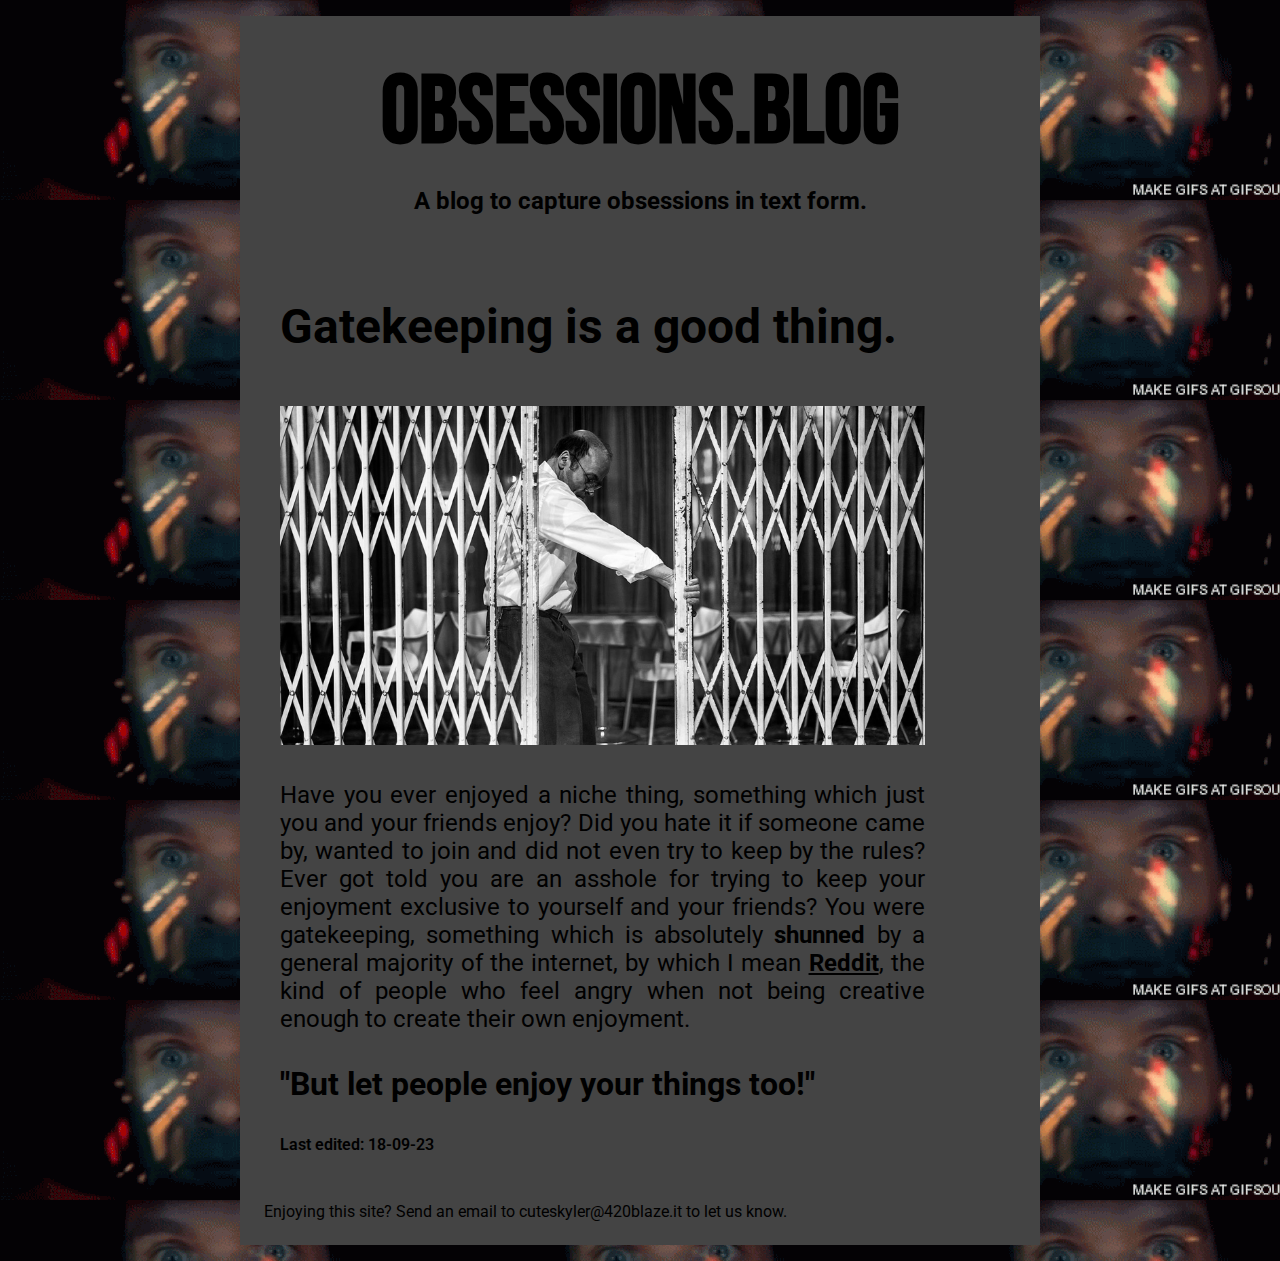
<file: articles/190923b.html>
<!DOCTYPE html>
<html lang="en">
<head>
    <meta charset="UTF-8">
    <meta name="viewport" content="width=device-width, initial-scale=1.0">
    <title>obsession.org</title>
    <link rel="stylesheet" href="../style.css">
</head>
<body>
    <div>
        <header>
            <h1><a href="../">obsessions.blog</a></h1>
            <h2>A blog to capture obsessions in text form.</h2>
            <marquee direction="left" height="1rem" scrollamount="6">
                Please, do not seek this site for factual information. All of this is opinionated beyond belief.
            </marquee>
        </header>
        <main>
            <div class="article">
                <h3>
                    Gatekeeping is a good thing.
                </h3>
                    <br>
                    <img src="../img/gatekeeper.jpg" width="100%">
                    <br>
                <p>
                    Have you ever enjoyed a niche thing, something which just you and your friends enjoy? Did you hate it if someone came by, wanted to join and did not even try to keep by the rules? Ever got told you are an asshole for trying to keep your enjoyment exclusive to yourself and your friends? You were gatekeeping, something which is absolutely <b>shunned</b> by a general majority of the internet, by which I mean <a href="https://reddit.com">Reddit</a>, the kind of people who feel angry when not being creative enough to create their own enjoyment.
                </p>
                <h4>"But let people enjoy your things too!"</h4>
                <p>
                    
                </p>
                <span>Last edited: 18-09-23</span>
            </div>
        </main>
        <footer>
            <p>
                Enjoying this site? Send an email to <a href="mailto:cuteskyler@420blaze.it">cuteskyler@420blaze.it</a> to let us know.
            </p>
        </footer>
    </div>
    <script>document.title = document.querySelector('h3').innerHTML;</script>
    <script src="../bg.js"></script>
    <style>
        main{
            display: block;
        }

        h3{
            text-align: left;
            padding: 1rem;
            font-size: 3rem;
        }

        h4{
            text-align: left;
            padding: 1rem;
            padding-bottom: 0;
            font-size: 2rem;
        }
    </style>
</body>
</html>
</file>
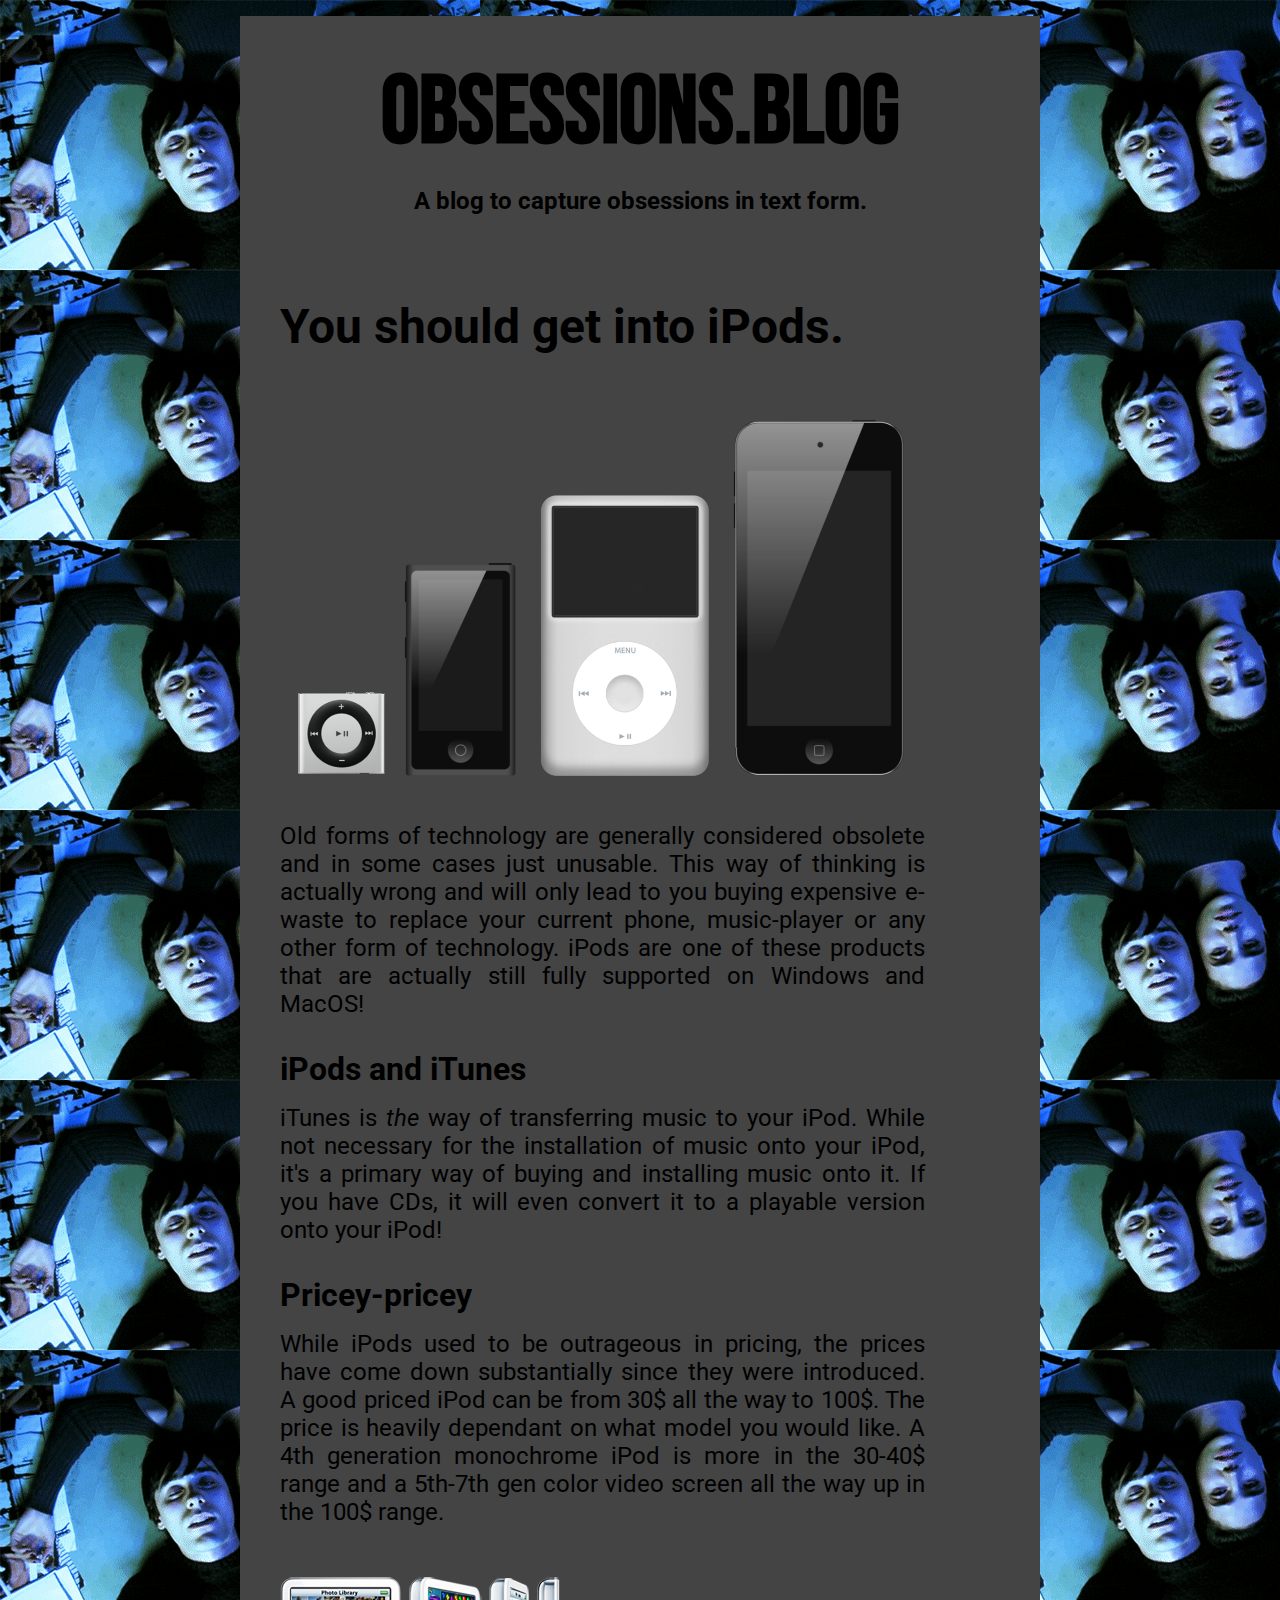
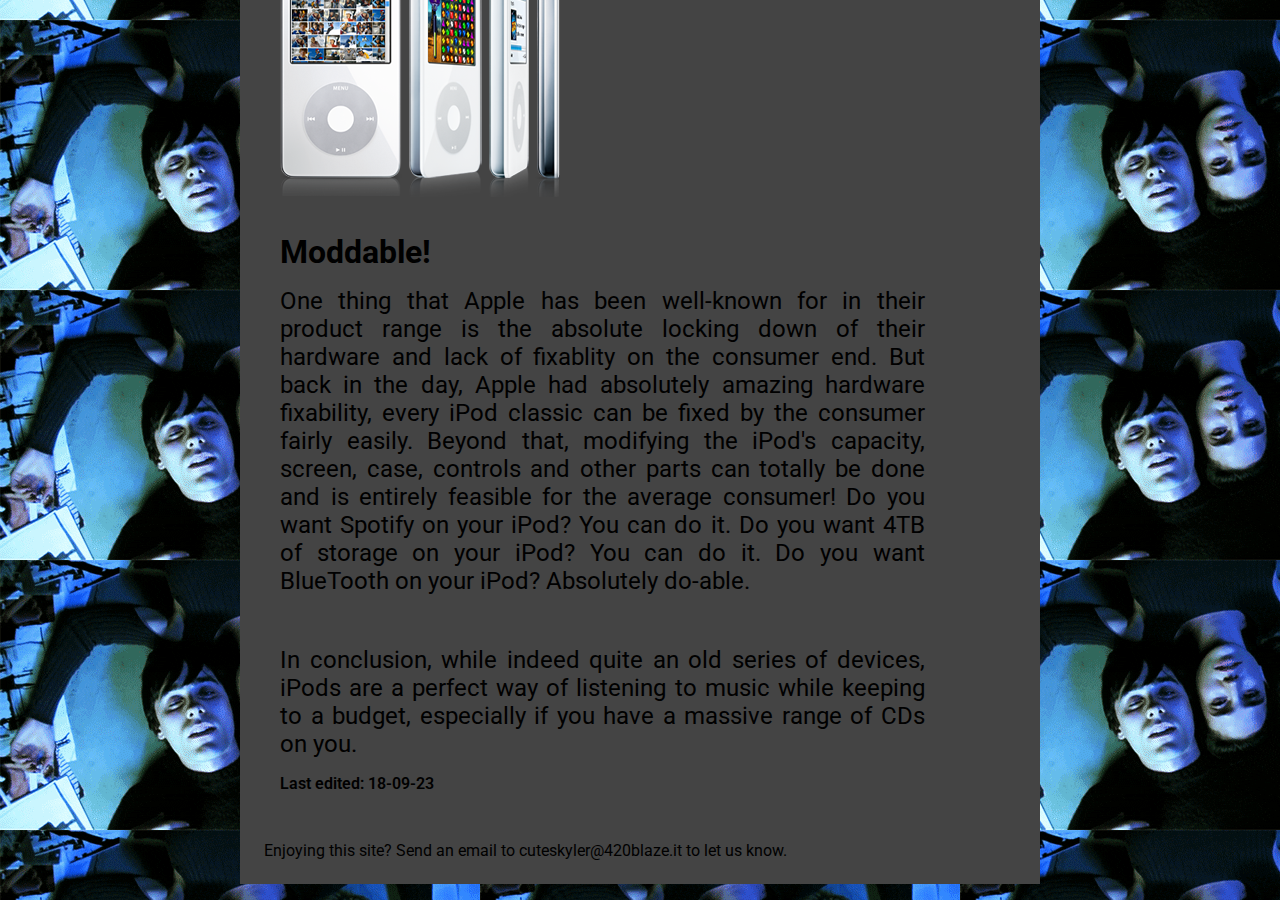
<file: articles/270923.html>
<!DOCTYPE html>
<html lang="en">
<head>
    <meta charset="UTF-8">
    <meta name="viewport" content="width=device-width, initial-scale=1.0">
    <title>obsession.org</title>
    <link rel="stylesheet" href="../style.css">
</head>
<body>
    <div>
        <header>
            <h1><a href="../">obsessions.blog</a></h1>
            <h2>A blog to capture obsessions in text form.</h2>
            <marquee direction="left" height="1rem" scrollamount="6">
                Please, do not seek this site for factual information. All of this is opinionated beyond belief.
            </marquee>
        </header>
        <main>
            <div class="article">
                <h3>
                    You should get into iPods.
                </h3>
                    <br>
                    <img src="../img/1200px-IPod_family.png" width="100%">
                    <br>
                <p>
                    Old forms of technology are generally considered obsolete and in some cases just unusable. This way of thinking is actually wrong and will only lead to you buying expensive e-waste to replace your current phone, music-player or any other form of technology. iPods are one of these products that are actually still fully supported on Windows and MacOS!
                </p>
                <h4>
                    iPods and iTunes
                </h4>
                <p>
                    iTunes is <i>the</i> way of transferring music to your iPod. While not necessary for the installation of music onto your iPod, it's a primary way of buying and installing music onto it. If you have CDs, it will even convert it to a playable version onto your iPod!
                </p>
                <h4>
                    Pricey-pricey
                </h4>
                <p>
                    While iPods used to be outrageous in pricing, the prices have come down substantially since they were introduced. A good priced iPod can be from 30$ all the way to 100$. The price is heavily dependant on what model you would like. A 4th generation monochrome iPod is more in the 30-40$ range and a 5th-7th gen color video screen all the way up in the 100$ range.
                </p>
                <br>
                <img src="../img/indextwirl20060912.png">
                <br>
                <h4>
                    Moddable!
                </h4>
                <p>
                    One thing that Apple has been well-known for in their product range is the absolute locking down of their hardware and lack of fixablity on the consumer end. But back in the day, Apple had absolutely amazing hardware fixability, every iPod classic can be fixed by the consumer fairly easily. Beyond that, modifying the iPod's capacity, screen, case, controls and other parts can totally be done and is entirely feasible for the average consumer! Do you want Spotify on your iPod? You can do it. Do you want 4TB of storage on your iPod? You can do it. Do you want BlueTooth on your iPod? Absolutely do-able.
                </p>
                <br>
                <p>
                    In conclusion, while indeed quite an old series of devices, iPods are a perfect way of listening to music while keeping to a budget, especially if you have a massive range of CDs on you.
                </p>
                <span>Last edited: 18-09-23</span>
            </div>
        </main>
        <footer>
            <p>
                Enjoying this site? Send an email to <a href="mailto:cuteskyler@420blaze.it">cuteskyler@420blaze.it</a> to let us know.
            </p>
        </footer>
    </div>
    <script>document.title = document.querySelector('h3').innerHTML;</script>
    <script src="../bg.js"></script>
    <style>
        main{
            display: block;
        }

        h3{
            text-align: left;
            padding: 1rem;
            font-size: 3rem;
        }

        h4{
            text-align: left;
            padding: 1rem;
            padding-bottom: 0;
            font-size: 2rem;
        }
    </style>
</body>
</html>
</file>
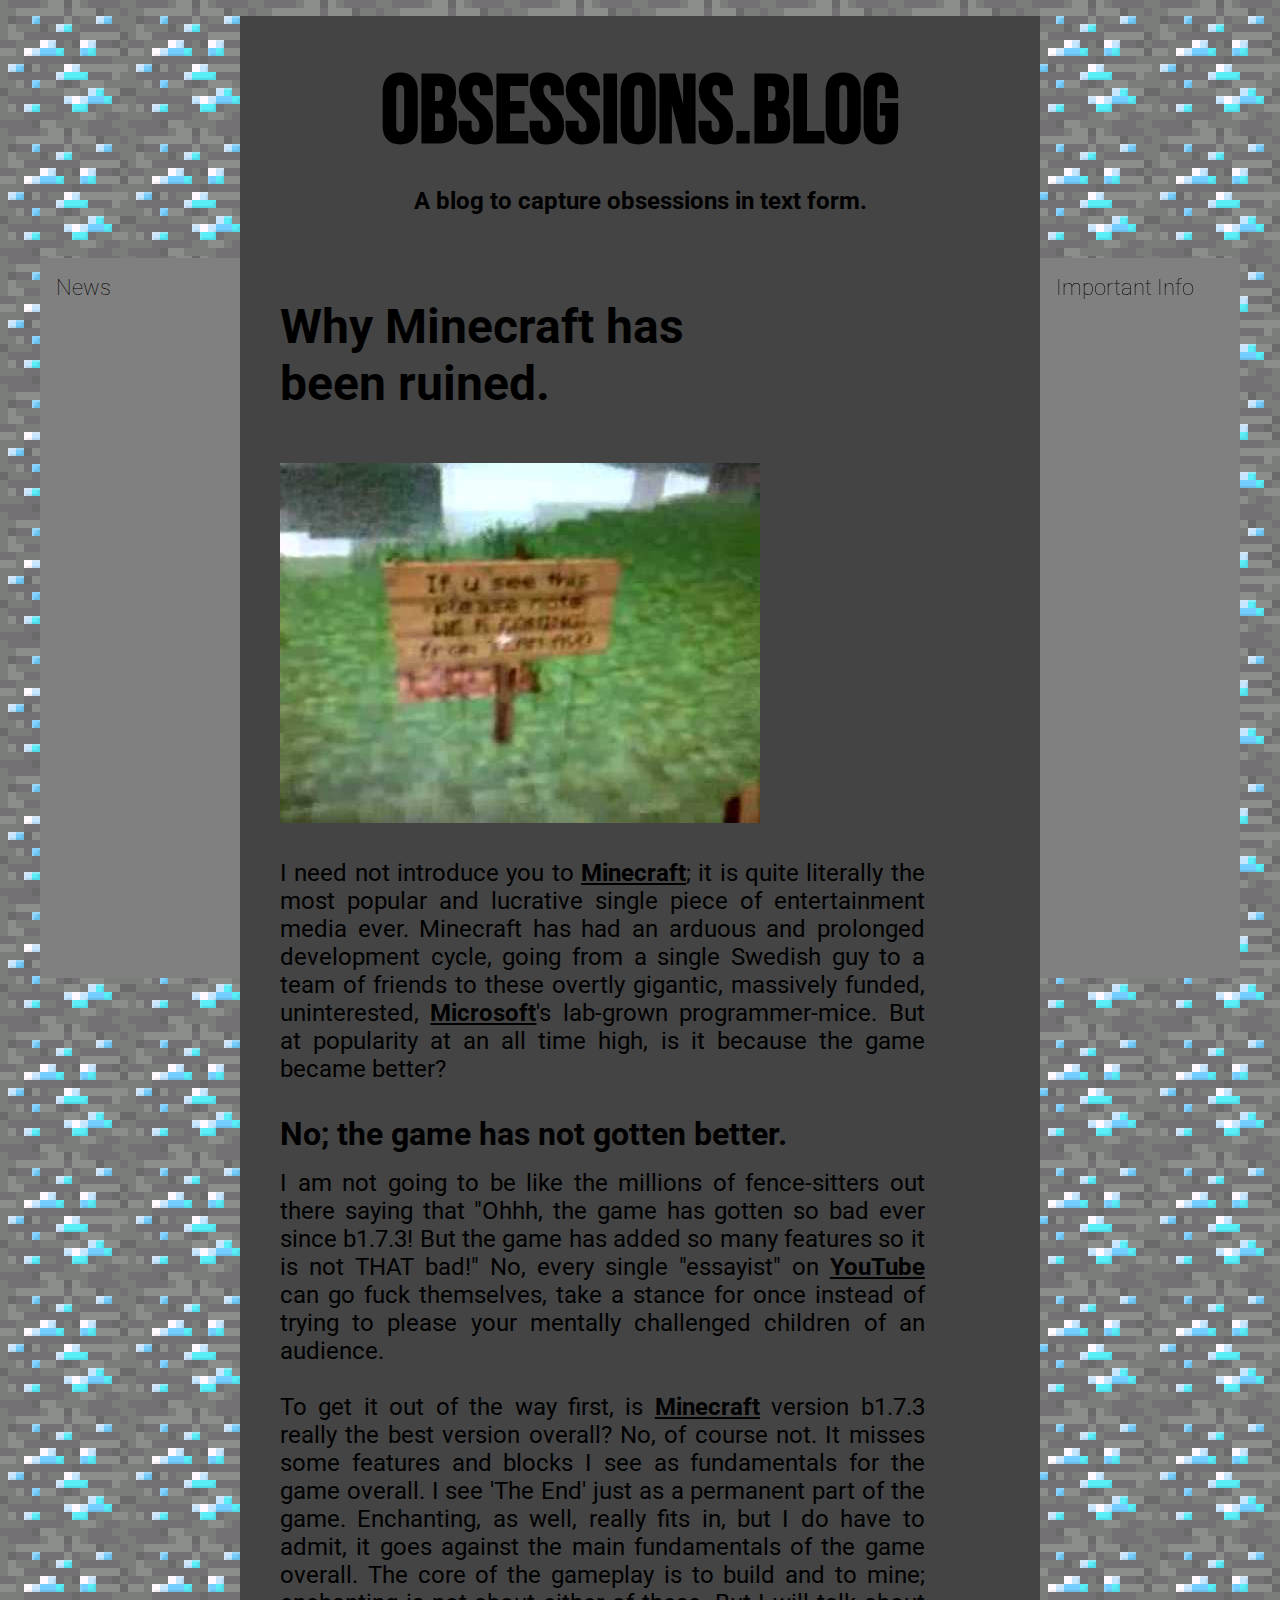
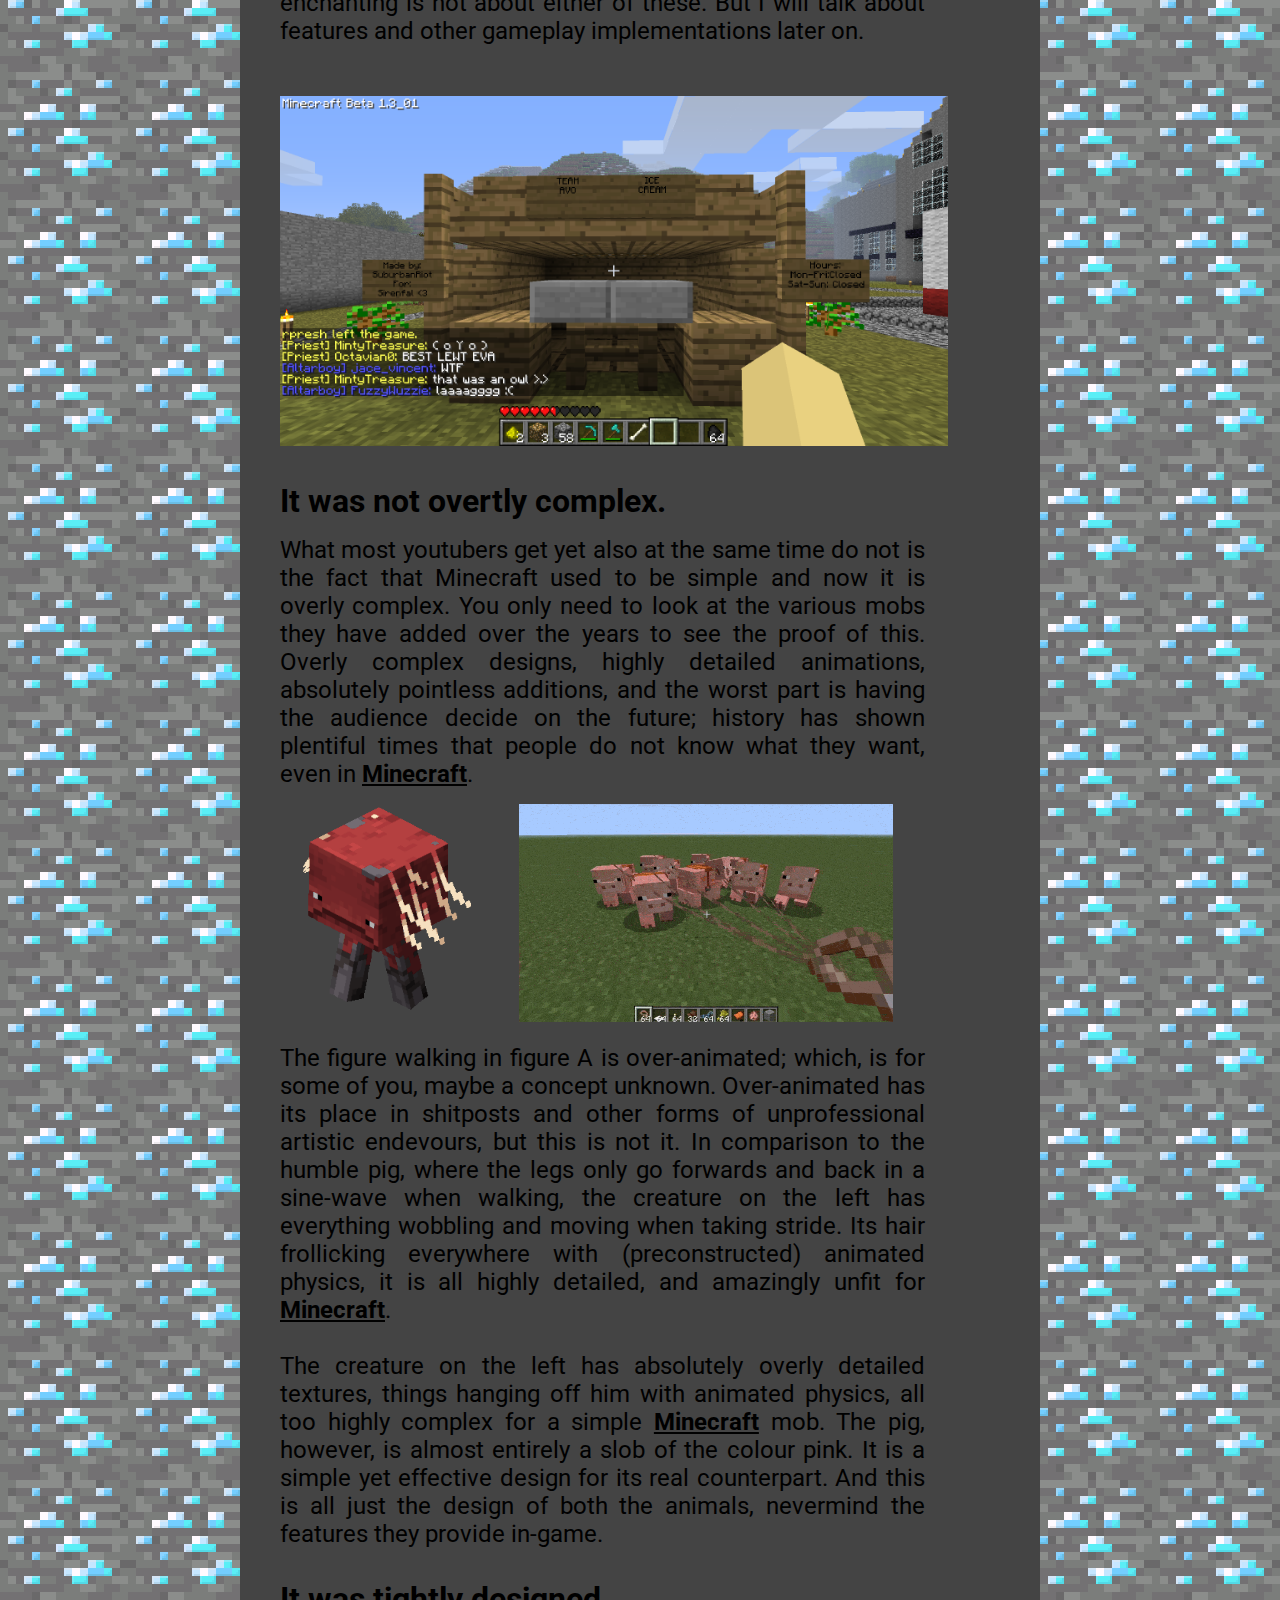
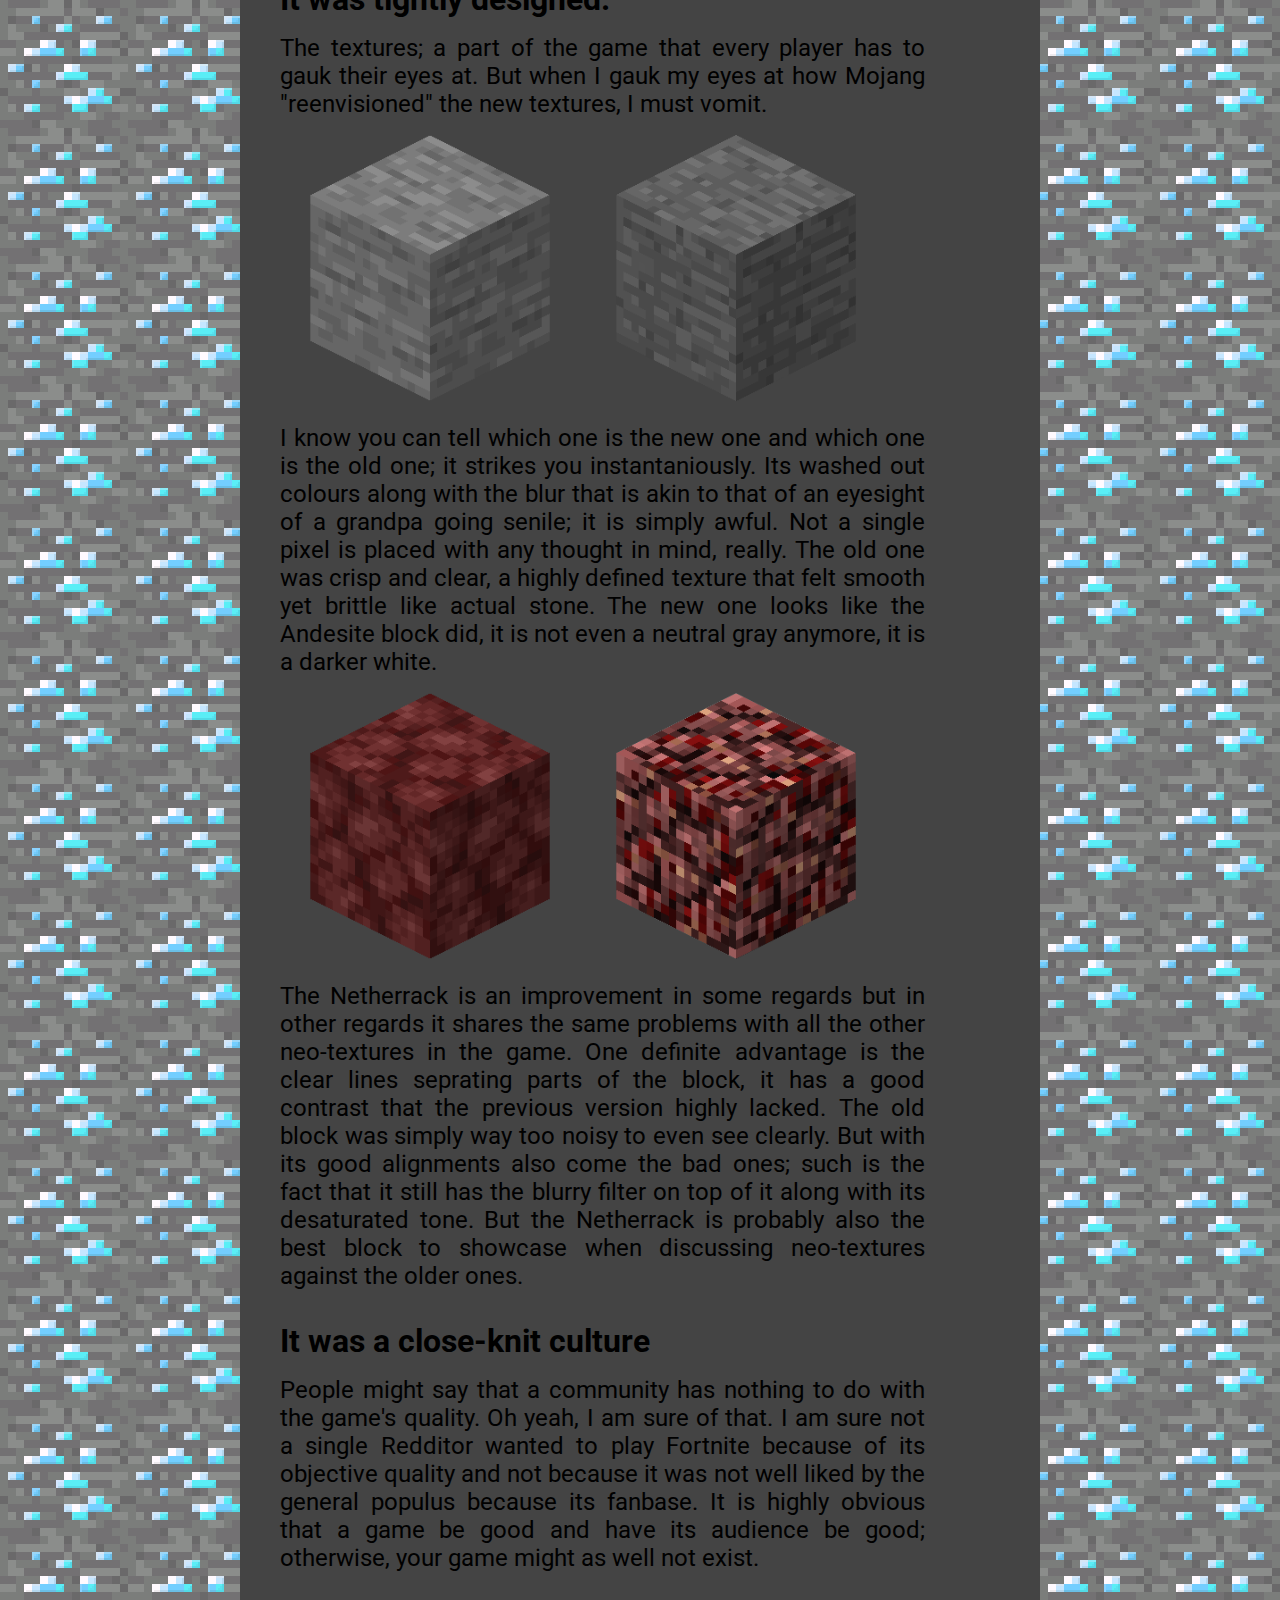
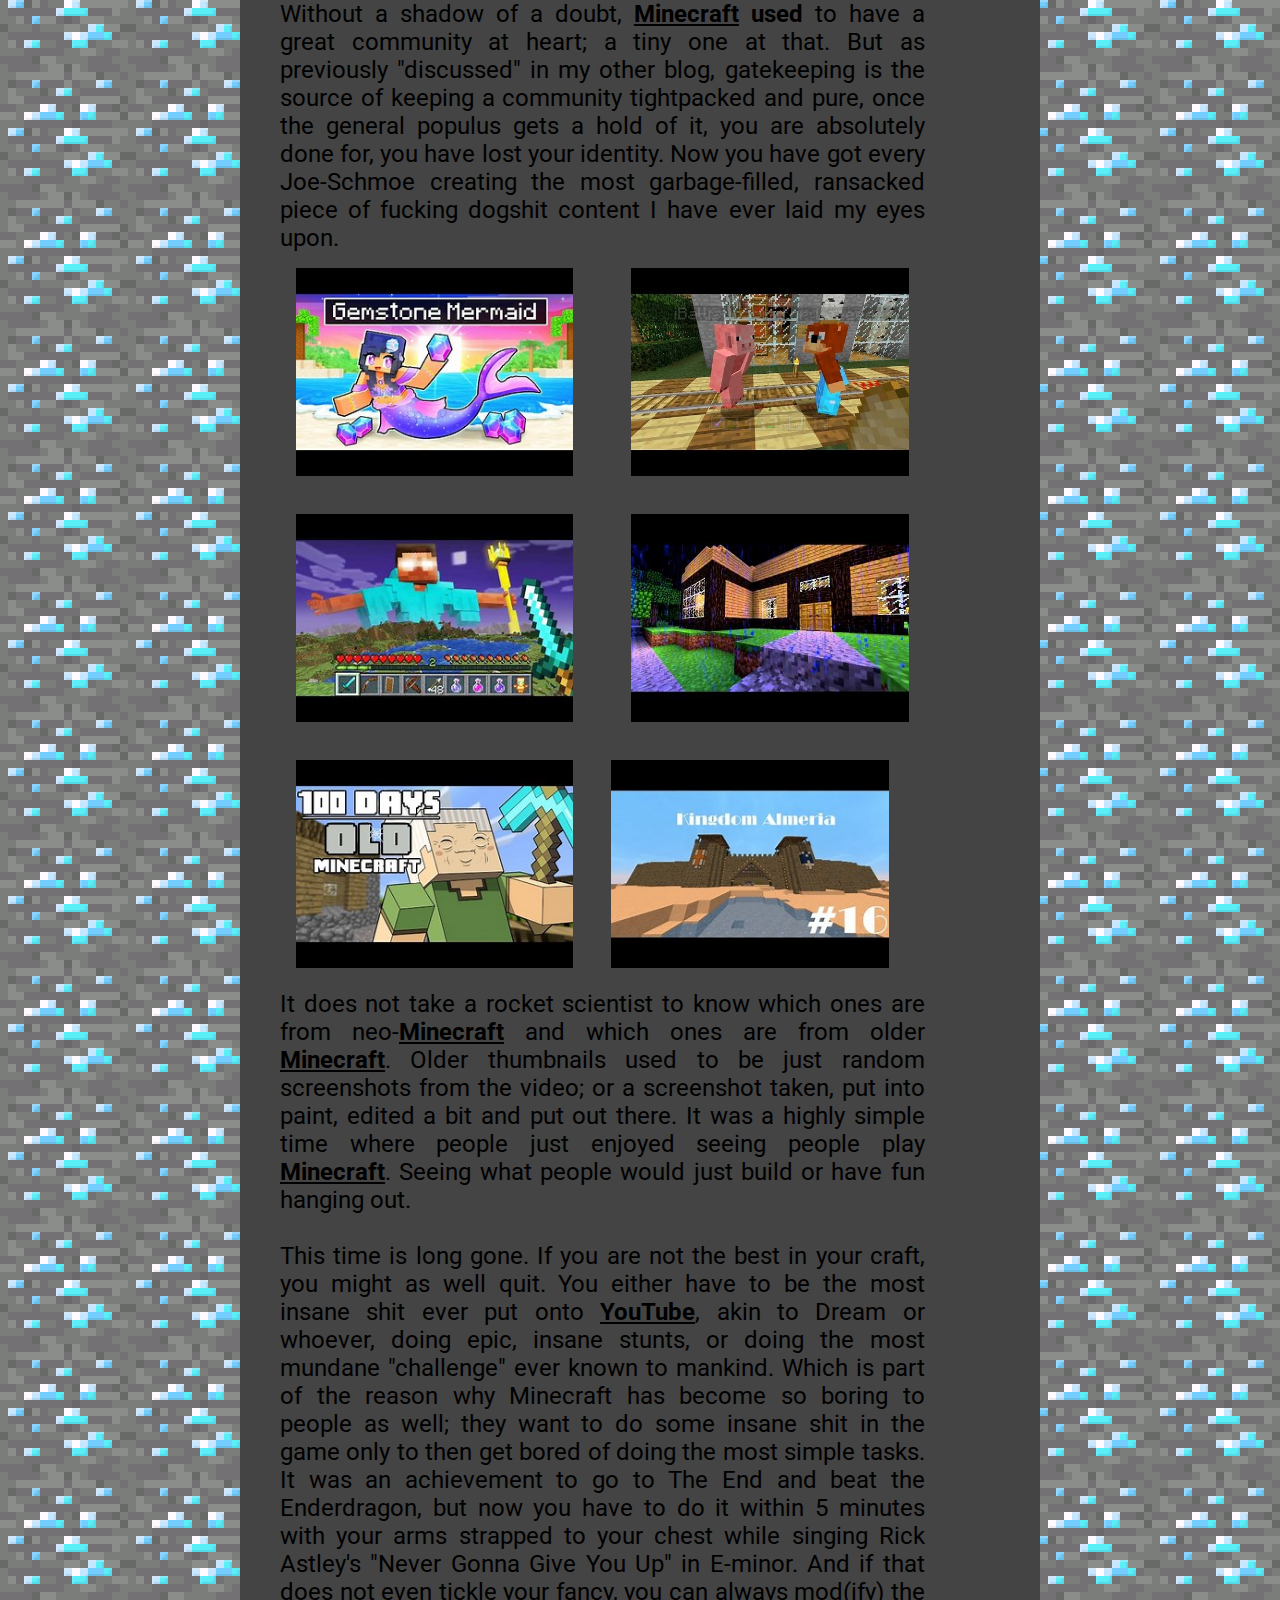
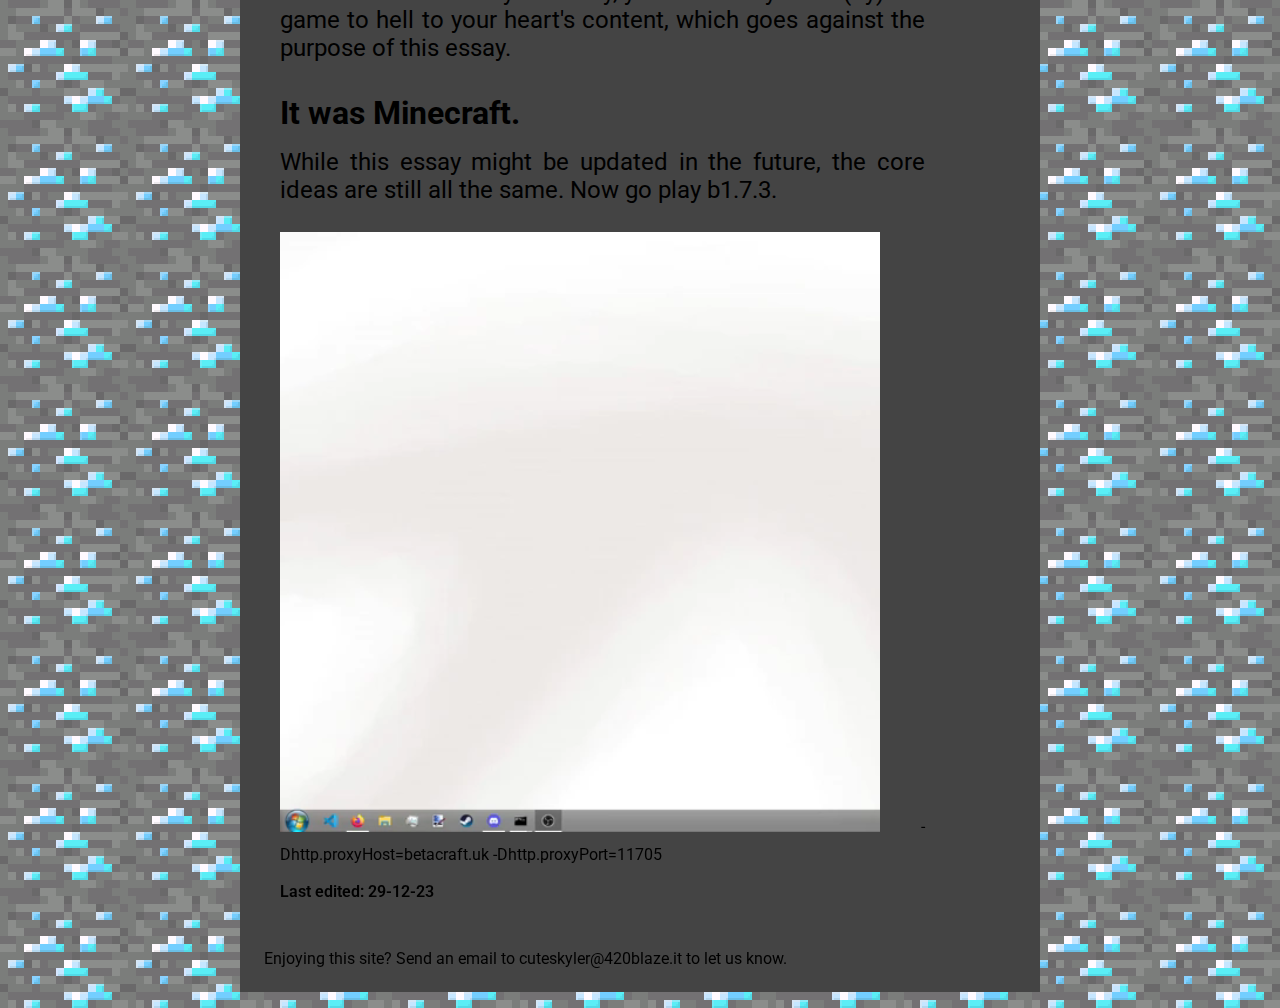
<file: articles/291223.html>
<!DOCTYPE html>
<html lang="en">
<head>
    <meta charset="UTF-8">
    <meta name="viewport" content="width=device-width, initial-scale=1.0">
    <title>obsession.org</title>
    <link rel="stylesheet" href="../style.css">

    <meta name="description" content="I need not introduce you to Minecraft; it is quite literally the most popular and lucrative single piece of entertainment media ever. Minecraft has had an arduous and prolonged development cycle, going from a single Swedish guy to a team of friends to these overtly gigantic, massively funded, uninterested, Microsoft's lab-grown programmer-mice. But at popularity at an all time high, is it because the game became better?">
    <meta property="og:image" content="../img/teamavo.jpg">
    <meta property="og:description" content="I need not introduce you to Minecraft; it is quite literally the most popular and lucrative single piece of entertainment media ever. Minecraft has had an arduous and prolonged development cycle, going from a single Swedish guy to a team of friends to these overtly gigantic, massively funded, uninterested, Microsoft's lab-grown programmer-mice. But at popularity at an all time high, is it because the game became better?">
    <meta property="twitter:card" content="summary_large_image">
    <meta property="twitter:site" content="@CuteSkyler">
    <meta property="twitter:site:id" content="@CuteSkyler">
    <meta property="twitter:creator" content="@CuteSkyler">
    <meta property="twitter:creator:id" content="@CuteSkyler">
    <meta property="og:title" content="OBSESSIONS.blog | Why Minecraft has been ruined.">
    <meta property="og:type" content="website">
    <meta property="og:url" content="https://blog.soepkip.party/">
    <meta data-react-helmet="true" property="og:image" content="../img/teamavo.jpg">
    <meta data-react-helmet="true" property="twitter:image" content="../img/teamavo.jpg">
</head>
<body>
    <div>
        <header>
            <h1><a href="../">obsessions.blog</a></h1>
            <h2>A blog to capture obsessions in text form.</h2>
            <marquee direction="left" height="1rem" scrollamount="6">
                Please, do not seek this site for factual information. All of this is opinionated beyond belief.
            </marquee>
        </header>
        <aside id="left">
            <h6>News</h6>
        </aside>
        <main>
            <div class="article">
                <h3 style="text-wrap: pretty;">
                    Why Minecraft has been ruined.
                </h3>
                    <br>
                    <img src="../img/teamavo.jpg">
                    <br>
                <p>
                    I need not introduce you to <a href="https://minecraft.net/">Minecraft</a>; it is quite literally the most popular and lucrative single piece of entertainment media ever. Minecraft has had an arduous and prolonged development cycle, going from a single Swedish guy to a team of friends to these overtly gigantic, massively funded, uninterested, <a href="https://microsoft.com/">Microsoft</a>'s lab-grown programmer-mice. But at popularity at an all time high, is it because the game became better?
                </p>


                <h4>
                    No; the game has not gotten better.
                </h4>
                <p>
                    I am not going to be like the millions of fence-sitters out there saying that "Ohhh, the game has gotten so bad ever since b1.7.3! But the game has added so many features so it is not THAT bad!" No, every single "essayist" on <a href="https://youtube.com/">YouTube</a> can go fuck themselves, take a stance for once instead of trying to please your mentally challenged children of an audience.
                    <br><br>
                    To get it out of the way first, is <a href="https://minecraft.net/">Minecraft</a> version b1.7.3 really the best version overall? No, of course not. It misses some features and blocks I see as fundamentals for the game overall. I see 'The End' just as a permanent part of the game. Enchanting, as well, really fits in, but I do have to admit, it goes against the main fundamentals of the game overall. The core of the gameplay is to build and to mine; enchanting is not about either of these. But I will talk about features and other gameplay implementations later on. 
                </p>
                <br>
                    <img src="../img/teamavostand.png" width="700px">
                <br>


                <h4>
                    It was not overtly complex.
                </h4>
                <p>
                    What most youtubers get yet also at the same time do not is the fact that Minecraft used to be simple and now it is overly complex. You only need to look at the various mobs they have added over the years to see the proof of this. Overly complex designs, highly detailed animations, absolutely pointless additions, and the worst part is having the audience decide on the future; history has shown plentiful times that people do not know what they want, even in <a href="https://minecraft.net/">Minecraft</a>.

                    <br>
                        <img src="../img/mob.gif" style="display: inline-block; height: 250px;"><img src="../img/piggies.gif" style="display: inline-block; height: 250px;">
                    <br>

                    The figure walking in figure A is over-animated; which, is for some of you, maybe a concept unknown. Over-animated has its place in shitposts and other forms of unprofessional artistic endevours, but this is not it. In comparison to the humble pig, where the legs only go forwards and back in a sine-wave when walking, the creature on the left has everything wobbling and moving when taking stride. Its hair frollicking everywhere with (preconstructed) animated physics, it is all highly detailed, and amazingly unfit for <a href="https://minecraft.net/">Minecraft</a>.
                    <br><br>
                    The creature on the left has absolutely overly detailed textures, things hanging off him with animated physics, all too highly complex for a simple <a href="https://minecraft.net/">Minecraft</a> mob. The pig, however, is almost entirely a slob of the colour pink. It is a simple yet effective design for its real counterpart. And this is all just the design of both the animals, nevermind the features they provide in-game.
                </p>



                <h4>
                    It was tightly designed.
                </h4>
                <p>
                    The textures; a part of the game that every player has to gauk their eyes at. But when I gauk my eyes at how Mojang "reenvisioned" the new textures, I must vomit.

                    <br>
                        <img src="../img/stone_awful.png" style="display: inline-block; width: 300px;">
                        <img src="../img/stone_good.png" style="display: inline-block; width: 300px;">
                    <br>

                    I know you can tell which one is the new one and which one is the old one; it strikes you instantaniously. Its washed out colours along with the blur that is akin to that of an eyesight of a grandpa going senile; it is simply awful. Not a single pixel is placed with any thought in mind, really. The old one was crisp and clear, a highly defined texture that felt smooth yet brittle like actual stone. The new one looks like the Andesite block did, it is not even a neutral gray anymore, it is a darker white.

                    <br>
                    <img src="../img/netherrack_meh.png" style="display: inline-block; width: 300px;">
                    <img src="../img/netherrack_ok.png" style="display: inline-block; width: 300px;">
                    <br>

                    The Netherrack is an improvement in some regards but in other regards it shares the same problems with all the other neo-textures in the game. One definite advantage is the clear lines seprating parts of the block, it has a good contrast that the previous version highly lacked. The old block was simply way too noisy to even see clearly. But with its good alignments also come the bad ones; such is the fact that it still has the blurry filter on top of it along with its desaturated tone. But the Netherrack is probably also the best block to showcase when discussing neo-textures against the older ones.
                </p>

                <h4>
                    It was a close-knit culture
                </h4>
                <p>

                    People might say that a community has nothing to do with the game's quality. Oh yeah, I am sure of that. I am sure not a single Redditor wanted to play Fortnite because of its objective quality and not because it was not well liked by the general populus because its fanbase. It is highly obvious that a game be good and have its audience be good; otherwise, your game might as well not exist.
                    
                    <br><br>

                    Without a shadow of a doubt, <a href="https://minecraft.net/">Minecraft</a> <b>used</b> to have a great community at heart; a tiny one at that. But as previously "discussed" in my other blog, gatekeeping is the source of keeping a community tightpacked and pure, once the general populus gets a hold of it, you are absolutely done for, you have lost your identity. Now you have got every Joe-Schmoe creating the most garbage-filled, ransacked piece of fucking dogshit content I have ever laid my eyes upon.
                    
                    <br>
                        <img src="../img/ihate0.jpeg" style="display: inline-block" height="240px;">
                        <img src="../img/ilike0.jpeg" style="display: inline-block" height="240px;">
                        <img src="../img/ihate1.jpeg" style="display: inline-block" height="240px;">
                        <img src="../img/ilike1.jpeg" style="display: inline-block" height="240px;">
                        <img src="../img/ihate2.jpeg" style="display: inline-block" height="240px;">
                        <img src="../img/ilike2.jpeg" style="display: inline-block" height="240px;">
                    <br>
                    
                    It does not take a rocket scientist to know which ones are from neo-<a href="https://minecraft.net/">Minecraft</a> and which ones are from older <a href="https://minecraft.net/">Minecraft</a>. Older thumbnails used to be just random screenshots from the video; or a screenshot taken, put into paint, edited a bit and put out there. It was a highly simple time where people just enjoyed seeing people play <a href="https://minecraft.net/">Minecraft</a>. Seeing what people would just build or have fun hanging out.

                    <br><br>

                    This time is long gone. If you are not the best in your craft, you might as well quit. You either have to be the most insane shit ever put onto  <a href="https://youtube.com/">YouTube</a>, akin to Dream or whoever, doing epic, insane stunts, or doing the most mundane "challenge" ever known to mankind. Which is part of the reason why Minecraft has become so boring to people as well; they want to do some insane shit in the game only to then get bored of doing the most simple tasks. It was an achievement to go to The End and beat the Enderdragon, but now you have to do it within 5 minutes with your arms strapped to your chest while singing Rick Astley's "Never Gonna Give You Up" in E-minor. And if that does not even tickle your fancy, you can always mod(ify) the game to hell to your heart's content, which goes against the purpose of this essay.
                </p>

                <h4>
                    It was Minecraft.
                </h4>
                <p>
                    While this essay might be updated in the future, the core ideas are still all the same. Now go play b1.7.3.
                    <br><br>
                    <video src="../vid/tutorial_updated.webm" autoplay loop width="600px"></video>
                    <label style="font-size: 1rem;">-Dhttp.proxyHost=betacraft.uk -Dhttp.proxyPort=11705</label>
                </p>

                <span>Last edited: 29-12-23</span>
            </div>
        </main>
        <aside id="right">
            <h6>Important Info</h6>
        </aside>
        <footer>
            <p>
                Enjoying this site? Send an email to <a href="mailto:cuteskyler@420blaze.it">cuteskyler@420blaze.it</a> to let us know.
            </p>
        </footer>
    </div>
    <script>document.title = document.querySelector('h3').innerHTML;</script>
    <!-- <script src="../bg.js"></script> -->
    <script>
        document.body.style.backgroundImage = `url(../img/bg-mc/${Math.ceil(Math.random()*3)-1}.gif)`;
    </script>
    <style>
        main{
            display: block;
        }

        h3{
            text-align: left;
            padding: 1rem;
            font-size: 3rem;
        }

        h4{
            text-align: left;
            padding: 1rem;
            padding-bottom: 0;
            font-size: 2rem;
        }

        body{
            background-color: rgb(21, 73, 26);
        }
    </style>
</body>
</html>
</file>
<file: style.css>
@import url('https://fonts.googleapis.com/css2?family=Bebas+Neue&display=swap');
@import url('https://fonts.googleapis.com/css2?family=Oswald&display=swap');
@import url('https://fonts.googleapis.com/css2?family=Roboto+Mono&display=swap');

@import url('https://fonts.googleapis.com/css2?family=Roboto:ital,wght@0,100;0,300;0,400;0,500;0,700;0,900;1,100;1,300;1,400;1,500;1,700;1,900&display=swap');

*{
    padding: 0;
    margin: 0;
    box-sizing: border-box;
    color: black;
    font-family: 'Roboto', sans-serif;
}

body{
    padding: 1rem;
    background-color: #333;

    display: flex;
    justify-content: center;
}

ul{
    list-style: none;
    padding: 1rem;
}

li{
    padding: 1rem;
}

article{
    display: grid;
    grid-template-columns: 60px 1fr;
}

div.date{
    grid-row: span 2;
}

header, main, footer{
    padding: 1.5rem;
    background-color: #444;
    grid-column: 2;
}

h1, h1>a{
    font-family: 'Bebas Neue', sans-serif;
    text-align: center;
    font-size: 6rem;

    padding: 1rem;
}

h2{
    text-align: center;
}

h3{
    font-size: 2rem;
}

h4{
    font-size: 1.75rem;
}

h5{
    font-size: 1rem;
    color: #222
}

h6{
    font-size: 1.4rem;
    font-weight: 100;
    padding-bottom: 1rem;
}

p.day{
    font-family: 'Roboto Mono', monospace;
    font-size: 2rem;
}

p.month{
    font-size: 1.3rem;
}

p.month, p.year{
    font-family: 'Roboto Mono', monospace;
}

nav{
    display: flex;
    justify-content: center;
}

nav ul{
    display: flex;
    font-size: 2rem;
    text-decoration: underline;
}

body > div{
    width: 1200px;
    display: grid;
    grid-template-columns: 200px 800px 200px;
}

main > div{
    grid-column: 2;
}

aside{
    width: 100%;
    height: 100%;
    max-height: 80vh;
    background-color: gray;
    padding: 1rem;
}

aside#left{
    grid-column: 1;
}

aside#right{
    grid-column: 3;
}

div.break{
    content: '';
    width: 100px;
    height: 100px;
    position: fixed;
}

a{
    text-decoration: none;
    color: none;
}

a > h4{
    text-decoration: underline;
}

*:visited{
    text-decoration: none;
    color: none;
}

div.article{
    max-width: 90%;
}

.article > p, .article > span{
    padding: 1rem;
}

.article > span{
    font-weight: 600;
}

.article > p{
    font-size: 1.5rem;
    text-align: justify;
}

img{
    padding-block: 1rem;
}

.article a{
    font-weight: 700;
    text-decoration: underline;
}

p.warning{
    position: relative;
    color: red;
    font-weight: 600;
    text-align: center;
    font-size: 1.3rem;
}

p.warning::after{
    content: '';
    margin-top: 10px;
    right: 0;
    width: 4rem;
    height: 5px;
    position: absolute;
    background-color: red;
}

p.warning::before{
    content: '';
    left: 0;
    margin-top: 10px;
    margin-right: 1rem;
    width: 4rem;
    height: 5px;
    position: absolute;
    background-color: red;
}

img{
    padding: 1rem;
}
</file>
<file: blog/style.css>
@import url('https://fonts.googleapis.com/css2?family=Bebas+Neue&display=swap');
@import url('https://fonts.googleapis.com/css2?family=Oswald&display=swap');
@import url('https://fonts.googleapis.com/css2?family=Roboto+Mono&display=swap');

@import url('https://fonts.googleapis.com/css2?family=Roboto:ital,wght@0,100;0,300;0,400;0,500;0,700;0,900;1,100;1,300;1,400;1,500;1,700;1,900&display=swap');

*{
    padding: 0;
    margin: 0;
    box-sizing: border-box;
    color: black;
    font-family: 'Roboto', sans-serif;
}

body{
    padding: 1rem;
    background-color: #333;

    display: flex;
    justify-content: center;
}

ul{
    list-style: none;
    padding: 1rem;
}

li{
    padding: 1rem;
}

article{
    display: grid;
    grid-template-columns: 60px 1fr;
}

div.date{
    grid-row: span 2;
}

header, main, footer{
    padding: 1.5rem;
    background-color: #444;
    grid-column: 2;
}

h1, h1>a{
    font-family: 'Bebas Neue', sans-serif;
    text-align: center;
    font-size: 6rem;

    padding: 1rem;
}

h2{
    text-align: center;
}

h3{
    font-size: 2rem;
}

h4{
    font-size: 1.75rem;
}

h5{
    font-size: 1rem;
    color: #222
}

h6{
    font-size: 1.4rem;
    font-weight: 100;
    padding-bottom: 1rem;
}

p.day{
    font-family: 'Roboto Mono', monospace;
    font-size: 2rem;
}

p.month{
    font-size: 1.3rem;
}

p.month, p.year{
    font-family: 'Roboto Mono', monospace;
}

nav{
    display: flex;
    justify-content: center;
}

nav ul{
    display: flex;
    font-size: 2rem;
    text-decoration: underline;
}

body > div{
    width: 1200px;
    display: grid;
    grid-template-columns: 200px 800px 200px;
}

main > div{
    grid-column: 2;
}

aside{
    width: 100%;
    height: 100%;
    max-height: 80vh;
    background-color: gray;
    padding: 1rem;
}

aside#left{
    grid-column: 1;
}

aside#right{
    grid-column: 3;
}

div.break{
    content: '';
    width: 100px;
    height: 100px;
    position: fixed;
}

a{
    text-decoration: none;
    color: none;
}

a > h4{
    text-decoration: underline;
}

*:visited{
    text-decoration: none;
    color: none;
}

div.article{
    max-width: 90%;
}

.article > p, .article > span{
    padding: 1rem;
}

.article > span{
    font-weight: 600;
}

.article > p{
    font-size: 1.5rem;
    text-align: justify;
}

img{
    padding-block: 1rem;
}

.article a{
    font-weight: 700;
    text-decoration: underline;
}

p.warning{
    position: relative;
    color: red;
    font-weight: 600;
    text-align: center;
    font-size: 1.3rem;
}

p.warning::after{
    content: '';
    margin-top: 10px;
    right: 0;
    width: 4rem;
    height: 5px;
    position: absolute;
    background-color: red;
}

p.warning::before{
    content: '';
    left: 0;
    margin-top: 10px;
    margin-right: 1rem;
    width: 4rem;
    height: 5px;
    position: absolute;
    background-color: red;
}

img{
    padding: 1rem;
}
</file>
